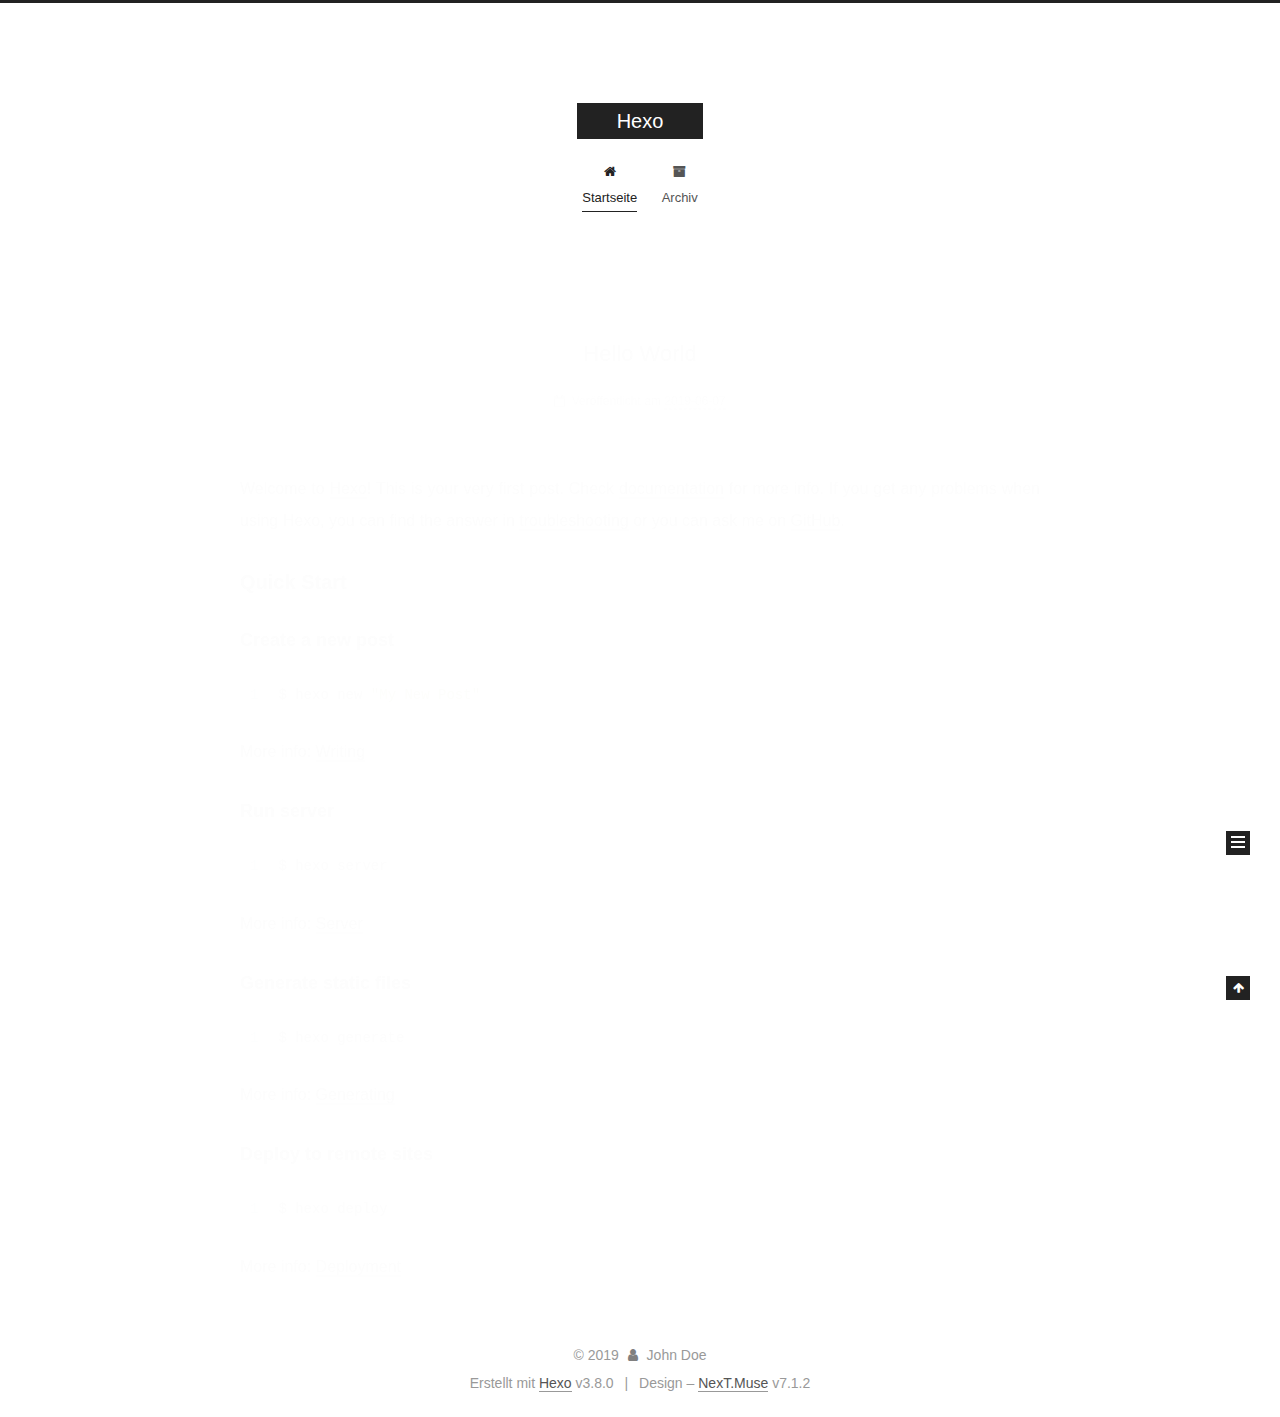
<file: index.html>
<!DOCTYPE html>












  


<html class="theme-next muse use-motion" lang>
<head><meta name="generator" content="Hexo 3.8.0">
  <meta charset="UTF-8">
<meta http-equiv="X-UA-Compatible" content="IE=edge">
<meta name="viewport" content="width=device-width, initial-scale=1, maximum-scale=2">
<meta name="theme-color" content="#222">
























<link rel="stylesheet" href="/lib/font-awesome/css/font-awesome.min.css?v=4.6.2">

<link rel="stylesheet" href="/css/main.css?v=7.1.2">


  <link rel="apple-touch-icon" sizes="180x180" href="/images/apple-touch-icon-next.png?v=7.1.2">


  <link rel="icon" type="image/png" sizes="32x32" href="/images/favicon-32x32-next.png?v=7.1.2">


  <link rel="icon" type="image/png" sizes="16x16" href="/images/favicon-16x16-next.png?v=7.1.2">


  <link rel="mask-icon" href="/images/logo.svg?v=7.1.2" color="#222">







<script id="hexo.configurations">
  var NexT = window.NexT || {};
  var CONFIG = {
    root: '/',
    scheme: 'Muse',
    version: '7.1.2',
    sidebar: {"position":"left","display":"post","offset":12,"onmobile":false,"dimmer":false},
    back2top: true,
    back2top_sidebar: false,
    fancybox: false,
    fastclick: false,
    lazyload: false,
    tabs: true,
    motion: {"enable":true,"async":false,"transition":{"post_block":"fadeIn","post_header":"slideDownIn","post_body":"slideDownIn","coll_header":"slideLeftIn","sidebar":"slideUpIn"}},
    algolia: {
      applicationID: '',
      apiKey: '',
      indexName: '',
      hits: {"per_page":10},
      labels: {"input_placeholder":"Search for Posts","hits_empty":"We didn't find any results for the search: ${query}","hits_stats":"${hits} results found in ${time} ms"}
    }
  };
</script>


  




  <meta property="og:type" content="website">
<meta property="og:title" content="Hexo">
<meta property="og:url" content="http://yoursite.com/index.html">
<meta property="og:site_name" content="Hexo">
<meta property="og:locale" content="default">
<meta name="twitter:card" content="summary">
<meta name="twitter:title" content="Hexo">





  
  
  <link rel="canonical" href="http://yoursite.com/">



<script id="page.configurations">
  CONFIG.page = {
    sidebar: "",
  };
</script>

  <title>Hexo</title>
  












  <noscript>
  <style>
  .use-motion .motion-element,
  .use-motion .brand,
  .use-motion .menu-item,
  .sidebar-inner,
  .use-motion .post-block,
  .use-motion .pagination,
  .use-motion .comments,
  .use-motion .post-header,
  .use-motion .post-body,
  .use-motion .collection-title { opacity: initial; }

  .use-motion .logo,
  .use-motion .site-title,
  .use-motion .site-subtitle {
    opacity: initial;
    top: initial;
  }

  .use-motion .logo-line-before i { left: initial; }
  .use-motion .logo-line-after i { right: initial; }
  </style>
</noscript>

</head>

<body itemscope itemtype="http://schema.org/WebPage" lang="default">

  
  
    
  

  <div class="container sidebar-position-left 
  page-home">
    <div class="headband"></div>

    <header id="header" class="header" itemscope itemtype="http://schema.org/WPHeader">
      <div class="header-inner"><div class="site-brand-wrapper">
  <div class="site-meta">
    

    <div class="custom-logo-site-title">
      <a href="/" class="brand" rel="start">
        <span class="logo-line-before"><i></i></span>
        <span class="site-title">Hexo</span>
        <span class="logo-line-after"><i></i></span>
      </a>
    </div>
    
    
  </div>

  <div class="site-nav-toggle">
    <button aria-label="Navigationsleiste an/ausschalten">
      <span class="btn-bar"></span>
      <span class="btn-bar"></span>
      <span class="btn-bar"></span>
    </button>
  </div>
</div>



<nav class="site-nav">
  
    <ul id="menu" class="menu">
      
        
        
        
          
          <li class="menu-item menu-item-home menu-item-active">

    
    
    
      
    

    

    <a href="/" rel="section"><i class="menu-item-icon fa fa-fw fa-home"></i> <br>Startseite</a>

  </li>
        
        
        
          
          <li class="menu-item menu-item-archives">

    
    
    
      
    

    

    <a href="/archives/" rel="section"><i class="menu-item-icon fa fa-fw fa-archive"></i> <br>Archiv</a>

  </li>

      
      
    </ul>
  

  
    

  

  
</nav>



  



</div>
    </header>

    


    <main id="main" class="main">
      <div class="main-inner">
        <div class="content-wrap">
          
          <div id="content" class="content">
            
  <section id="posts" class="posts-expand">
    
      

  

  
  
  

  

  <article class="post post-type-normal" itemscope itemtype="http://schema.org/Article">
  
  
  
  <div class="post-block">
    <link itemprop="mainEntityOfPage" href="http://yoursite.com/2019/06/07/hello-world/">

    <span hidden itemprop="author" itemscope itemtype="http://schema.org/Person">
      <meta itemprop="name" content="John Doe">
      <meta itemprop="description" content>
      <meta itemprop="image" content="/images/avatar.gif">
    </span>

    <span hidden itemprop="publisher" itemscope itemtype="http://schema.org/Organization">
      <meta itemprop="name" content="Hexo">
    </span>

    
      <header class="post-header">

        
        
          <h1 class="post-title" itemprop="name headline">
                
                
                <a href="/2019/06/07/hello-world/" class="post-title-link" itemprop="url">Hello World</a>
              
            
          </h1>
        

        <div class="post-meta">
          <span class="post-time">

            
            
            

            
              <span class="post-meta-item-icon">
                <i class="fa fa-calendar-o"></i>
              </span>
              
                <span class="post-meta-item-text">Veröffentlicht am</span>
              

              
                
              

              <time title="Erstellt: 2019-06-07 21:22:21" itemprop="dateCreated datePublished" datetime="2019-06-07T21:22:21+08:00">2019-06-07</time>
            

            
          </span>

          

          
            
            
          

          
          

          

          

          

        </div>
      </header>
    

    
    
    
    <div class="post-body" itemprop="articleBody">

      
      

      
        
          
            <p>Welcome to <a href="https://hexo.io/" target="_blank" rel="noopener">Hexo</a>! This is your very first post. Check <a href="https://hexo.io/docs/" target="_blank" rel="noopener">documentation</a> for more info. If you get any problems when using Hexo, you can find the answer in <a href="https://hexo.io/docs/troubleshooting.html" target="_blank" rel="noopener">troubleshooting</a> or you can ask me on <a href="https://github.com/hexojs/hexo/issues" target="_blank" rel="noopener">GitHub</a>.</p>
<h2 id="Quick-Start"><a href="#Quick-Start" class="headerlink" title="Quick Start"></a>Quick Start</h2><h3 id="Create-a-new-post"><a href="#Create-a-new-post" class="headerlink" title="Create a new post"></a>Create a new post</h3><figure class="highlight bash"><table><tr><td class="gutter"><pre><span class="line">1</span><br></pre></td><td class="code"><pre><span class="line">$ hexo new <span class="string">"My New Post"</span></span><br></pre></td></tr></table></figure>

<p>More info: <a href="https://hexo.io/docs/writing.html" target="_blank" rel="noopener">Writing</a></p>
<h3 id="Run-server"><a href="#Run-server" class="headerlink" title="Run server"></a>Run server</h3><figure class="highlight bash"><table><tr><td class="gutter"><pre><span class="line">1</span><br></pre></td><td class="code"><pre><span class="line">$ hexo server</span><br></pre></td></tr></table></figure>

<p>More info: <a href="https://hexo.io/docs/server.html" target="_blank" rel="noopener">Server</a></p>
<h3 id="Generate-static-files"><a href="#Generate-static-files" class="headerlink" title="Generate static files"></a>Generate static files</h3><figure class="highlight bash"><table><tr><td class="gutter"><pre><span class="line">1</span><br></pre></td><td class="code"><pre><span class="line">$ hexo generate</span><br></pre></td></tr></table></figure>

<p>More info: <a href="https://hexo.io/docs/generating.html" target="_blank" rel="noopener">Generating</a></p>
<h3 id="Deploy-to-remote-sites"><a href="#Deploy-to-remote-sites" class="headerlink" title="Deploy to remote sites"></a>Deploy to remote sites</h3><figure class="highlight bash"><table><tr><td class="gutter"><pre><span class="line">1</span><br></pre></td><td class="code"><pre><span class="line">$ hexo deploy</span><br></pre></td></tr></table></figure>

<p>More info: <a href="https://hexo.io/docs/deployment.html" target="_blank" rel="noopener">Deployment</a></p>

          
        
      
    </div>

    

    
    
    

    

    
      
    
    

    

    <footer class="post-footer">
      

      

      

      
      
        <div class="post-eof"></div>
      
    </footer>
  </div>
  
  
  
  </article>


    
  </section>

  


          </div>
          

        </div>
        
          
  
  <div class="sidebar-toggle">
    <div class="sidebar-toggle-line-wrap">
      <span class="sidebar-toggle-line sidebar-toggle-line-first"></span>
      <span class="sidebar-toggle-line sidebar-toggle-line-middle"></span>
      <span class="sidebar-toggle-line sidebar-toggle-line-last"></span>
    </div>
  </div>

  <aside id="sidebar" class="sidebar">
    <div class="sidebar-inner">

      

      

      <div class="site-overview-wrap sidebar-panel sidebar-panel-active">
        <div class="site-overview">
          <div class="site-author motion-element" itemprop="author" itemscope itemtype="http://schema.org/Person">
            
              <p class="site-author-name" itemprop="name">John Doe</p>
              <div class="site-description motion-element" itemprop="description"></div>
          </div>

          
            <nav class="site-state motion-element">
              
                <div class="site-state-item site-state-posts">
                
                  <a href="/archives/">
                
                    <span class="site-state-item-count">1</span>
                    <span class="site-state-item-name">Artikel</span>
                  </a>
                </div>
              

              

              
            </nav>
          

          

          

          

          

          
          

          
            
          
          

        </div>
      </div>

      

      

    </div>
  </aside>
  


        
      </div>
    </main>

    <footer id="footer" class="footer">
      <div class="footer-inner">
        <div class="copyright">&copy; <span itemprop="copyrightYear">2019</span>
  <span class="with-love" id="animate">
    <i class="fa fa-user"></i>
  </span>
  <span class="author" itemprop="copyrightHolder">John Doe</span>

  

  
</div>


  <div class="powered-by">Erstellt mit  <a href="https://hexo.io" class="theme-link" rel="noopener" target="_blank">Hexo</a> v3.8.0</div>



  <span class="post-meta-divider">|</span>



  <div class="theme-info">Design – <a href="https://theme-next.org" class="theme-link" rel="noopener" target="_blank">NexT.Muse</a> v7.1.2</div>




        








        
      </div>
    </footer>

    
      <div class="back-to-top">
        <i class="fa fa-arrow-up"></i>
        
      </div>
    

    

    

    
  </div>

  

<script>
  if (Object.prototype.toString.call(window.Promise) !== '[object Function]') {
    window.Promise = null;
  }
</script>


























  
  <script src="/lib/jquery/index.js?v=2.1.3"></script>

  
  <script src="/lib/velocity/velocity.min.js?v=1.2.1"></script>

  
  <script src="/lib/velocity/velocity.ui.min.js?v=1.2.1"></script>


  


  <script src="/js/utils.js?v=7.1.2"></script>

  <script src="/js/motion.js?v=7.1.2"></script>



  
  


  <script src="/js/schemes/muse.js?v=7.1.2"></script>



  

  


  <script src="/js/next-boot.js?v=7.1.2"></script>


  

  

  

  



  




  

  

  

  

  

  

  

  

  

  

  

  

  

  

</body>
</html>
</file>
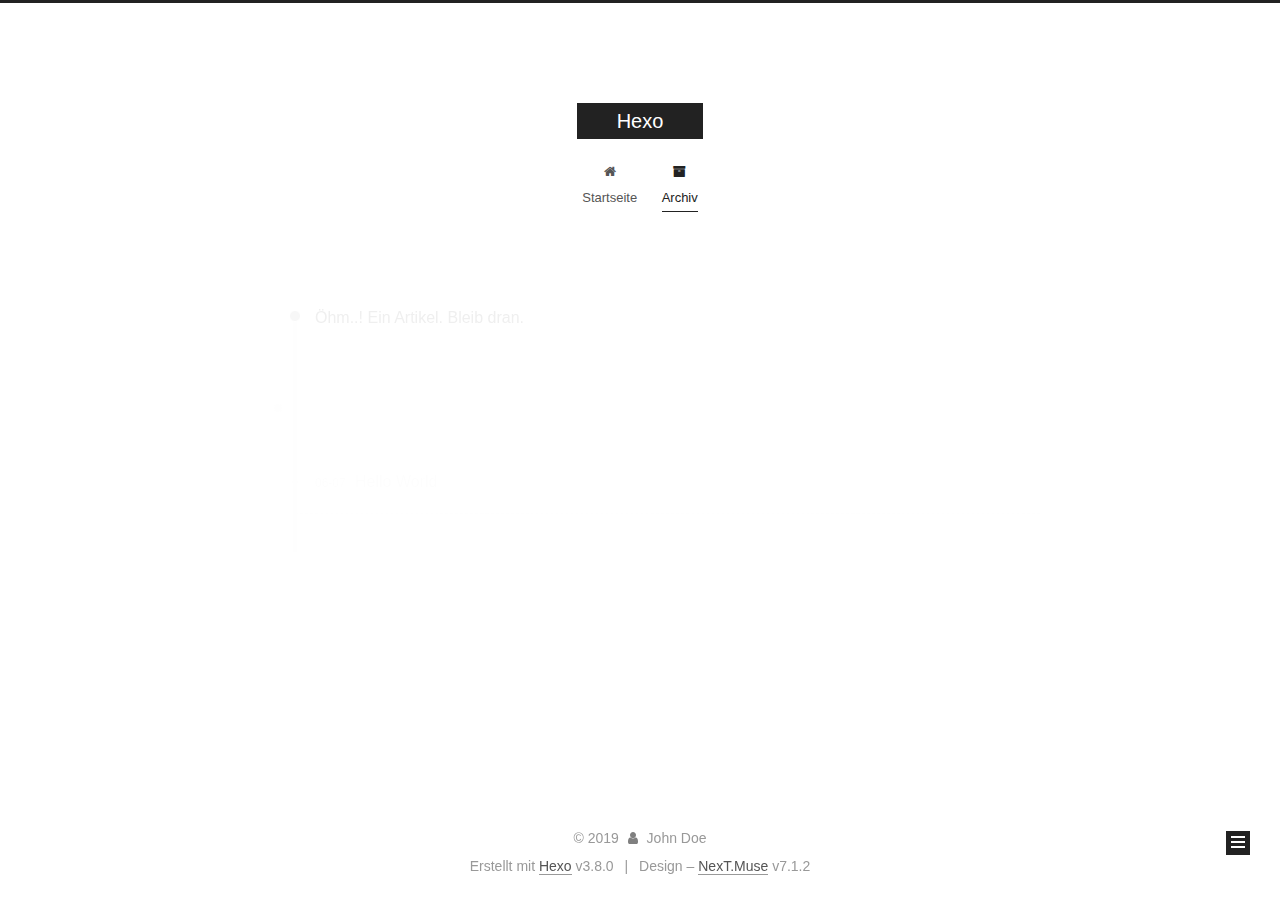
<file: archives/index.html>
<!DOCTYPE html>












  


<html class="theme-next muse use-motion" lang>
<head><meta name="generator" content="Hexo 3.8.0">
  <meta charset="UTF-8">
<meta http-equiv="X-UA-Compatible" content="IE=edge">
<meta name="viewport" content="width=device-width, initial-scale=1, maximum-scale=2">
<meta name="theme-color" content="#222">
























<link rel="stylesheet" href="/lib/font-awesome/css/font-awesome.min.css?v=4.6.2">

<link rel="stylesheet" href="/css/main.css?v=7.1.2">


  <link rel="apple-touch-icon" sizes="180x180" href="/images/apple-touch-icon-next.png?v=7.1.2">


  <link rel="icon" type="image/png" sizes="32x32" href="/images/favicon-32x32-next.png?v=7.1.2">


  <link rel="icon" type="image/png" sizes="16x16" href="/images/favicon-16x16-next.png?v=7.1.2">


  <link rel="mask-icon" href="/images/logo.svg?v=7.1.2" color="#222">







<script id="hexo.configurations">
  var NexT = window.NexT || {};
  var CONFIG = {
    root: '/',
    scheme: 'Muse',
    version: '7.1.2',
    sidebar: {"position":"left","display":"post","offset":12,"onmobile":false,"dimmer":false},
    back2top: true,
    back2top_sidebar: false,
    fancybox: false,
    fastclick: false,
    lazyload: false,
    tabs: true,
    motion: {"enable":true,"async":false,"transition":{"post_block":"fadeIn","post_header":"slideDownIn","post_body":"slideDownIn","coll_header":"slideLeftIn","sidebar":"slideUpIn"}},
    algolia: {
      applicationID: '',
      apiKey: '',
      indexName: '',
      hits: {"per_page":10},
      labels: {"input_placeholder":"Search for Posts","hits_empty":"We didn't find any results for the search: ${query}","hits_stats":"${hits} results found in ${time} ms"}
    }
  };
</script>


  




  <meta property="og:type" content="website">
<meta property="og:title" content="Hexo">
<meta property="og:url" content="http://yoursite.com/archives/index.html">
<meta property="og:site_name" content="Hexo">
<meta property="og:locale" content="default">
<meta name="twitter:card" content="summary">
<meta name="twitter:title" content="Hexo">





  
  
  <link rel="canonical" href="http://yoursite.com/archives/">



<script id="page.configurations">
  CONFIG.page = {
    sidebar: "",
  };
</script>

  <title>Archiv | Hexo</title>
  












  <noscript>
  <style>
  .use-motion .motion-element,
  .use-motion .brand,
  .use-motion .menu-item,
  .sidebar-inner,
  .use-motion .post-block,
  .use-motion .pagination,
  .use-motion .comments,
  .use-motion .post-header,
  .use-motion .post-body,
  .use-motion .collection-title { opacity: initial; }

  .use-motion .logo,
  .use-motion .site-title,
  .use-motion .site-subtitle {
    opacity: initial;
    top: initial;
  }

  .use-motion .logo-line-before i { left: initial; }
  .use-motion .logo-line-after i { right: initial; }
  </style>
</noscript>

</head>

<body itemscope itemtype="http://schema.org/WebPage" lang="default">

  
  
    
  

  <div class="container sidebar-position-left page-archive">
    <div class="headband"></div>

    <header id="header" class="header" itemscope itemtype="http://schema.org/WPHeader">
      <div class="header-inner"><div class="site-brand-wrapper">
  <div class="site-meta">
    

    <div class="custom-logo-site-title">
      <a href="/" class="brand" rel="start">
        <span class="logo-line-before"><i></i></span>
        <span class="site-title">Hexo</span>
        <span class="logo-line-after"><i></i></span>
      </a>
    </div>
    
    
  </div>

  <div class="site-nav-toggle">
    <button aria-label="Navigationsleiste an/ausschalten">
      <span class="btn-bar"></span>
      <span class="btn-bar"></span>
      <span class="btn-bar"></span>
    </button>
  </div>
</div>



<nav class="site-nav">
  
    <ul id="menu" class="menu">
      
        
        
        
          
          <li class="menu-item menu-item-home">

    
    
    
      
    

    

    <a href="/" rel="section"><i class="menu-item-icon fa fa-fw fa-home"></i> <br>Startseite</a>

  </li>
        
        
        
          
          <li class="menu-item menu-item-archives menu-item-active">

    
    
    
      
    

    

    <a href="/archives/" rel="section"><i class="menu-item-icon fa fa-fw fa-archive"></i> <br>Archiv</a>

  </li>

      
      
    </ul>
  

  
    

    
    
      
      
    
      
      
    
    

  


  

  
</nav>



  



</div>
    </header>

    


    <main id="main" class="main">
      <div class="main-inner">
        <div class="content-wrap">
          
          <div id="content" class="content">
            

  
  
  
  <div class="post-block archive">
    <div id="posts" class="posts-collapse">
      <span class="archive-move-on"></span>

      
      <span class="archive-page-counter">
        
        
        
          
        
        Öhm..! Ein Artikel. Bleib dran.
      </span>
      

      

        
        
        

        
          
          <div class="collection-title">
            <h1 class="archive-year" id="archive-year-2019">2019</h1>
          </div>
        
        

        

  <article class="post post-type-normal" itemscope itemtype="http://schema.org/Article">
    <header class="post-header">

      <h2 class="post-title">
        
          <a class="post-title-link" href="/2019/06/07/hello-world/" itemprop="url">
            
              <span itemprop="name">Hello World</span>
            
          </a>
        
      </h2>

      <div class="post-meta">
        <time class="post-time" itemprop="dateCreated" datetime="2019-06-07T21:22:21+08:00" content="2019-06-07">
          06-07
        </time>
      </div>

    </header>
  </article>



      

    </div>
  </div>
  
  
  

  



          </div>
          

        </div>
        
          
  
  <div class="sidebar-toggle">
    <div class="sidebar-toggle-line-wrap">
      <span class="sidebar-toggle-line sidebar-toggle-line-first"></span>
      <span class="sidebar-toggle-line sidebar-toggle-line-middle"></span>
      <span class="sidebar-toggle-line sidebar-toggle-line-last"></span>
    </div>
  </div>

  <aside id="sidebar" class="sidebar">
    <div class="sidebar-inner">

      

      

      <div class="site-overview-wrap sidebar-panel sidebar-panel-active">
        <div class="site-overview">
          <div class="site-author motion-element" itemprop="author" itemscope itemtype="http://schema.org/Person">
            
              <p class="site-author-name" itemprop="name">John Doe</p>
              <div class="site-description motion-element" itemprop="description"></div>
          </div>

          
            <nav class="site-state motion-element">
              
                <div class="site-state-item site-state-posts">
                
                  <a href="/archives/">
                
                    <span class="site-state-item-count">1</span>
                    <span class="site-state-item-name">Artikel</span>
                  </a>
                </div>
              

              

              
            </nav>
          

          

          

          

          

          
          

          
            
          
          

        </div>
      </div>

      

      

    </div>
  </aside>
  


        
      </div>
    </main>

    <footer id="footer" class="footer">
      <div class="footer-inner">
        <div class="copyright">&copy; <span itemprop="copyrightYear">2019</span>
  <span class="with-love" id="animate">
    <i class="fa fa-user"></i>
  </span>
  <span class="author" itemprop="copyrightHolder">John Doe</span>

  

  
</div>


  <div class="powered-by">Erstellt mit  <a href="https://hexo.io" class="theme-link" rel="noopener" target="_blank">Hexo</a> v3.8.0</div>



  <span class="post-meta-divider">|</span>



  <div class="theme-info">Design – <a href="https://theme-next.org" class="theme-link" rel="noopener" target="_blank">NexT.Muse</a> v7.1.2</div>




        








        
      </div>
    </footer>

    
      <div class="back-to-top">
        <i class="fa fa-arrow-up"></i>
        
      </div>
    

    

    

    
  </div>

  

<script>
  if (Object.prototype.toString.call(window.Promise) !== '[object Function]') {
    window.Promise = null;
  }
</script>


























  
  <script src="/lib/jquery/index.js?v=2.1.3"></script>

  
  <script src="/lib/velocity/velocity.min.js?v=1.2.1"></script>

  
  <script src="/lib/velocity/velocity.ui.min.js?v=1.2.1"></script>


  


  <script src="/js/utils.js?v=7.1.2"></script>

  <script src="/js/motion.js?v=7.1.2"></script>



  
  


  <script src="/js/schemes/muse.js?v=7.1.2"></script>



  

  


  <script src="/js/next-boot.js?v=7.1.2"></script>


  

  

  

  



  




  

  

  

  

  

  

  

  

  

  

  

  

  

  

</body>
</html>
</file>
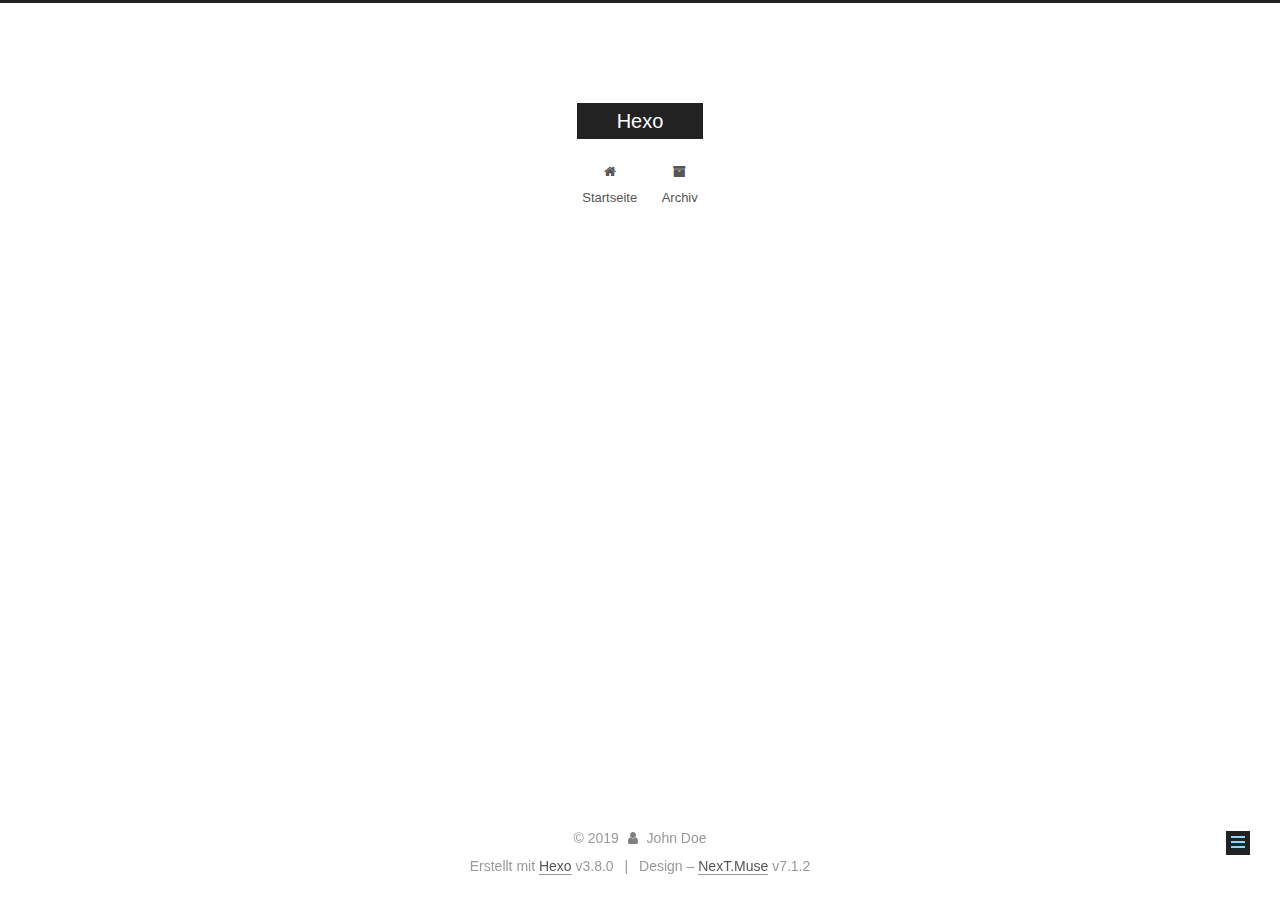
<file: elasticsearch/index.html>
<!DOCTYPE html>












  


<html class="theme-next muse use-motion" lang>
<head><meta name="generator" content="Hexo 3.8.0">
  <meta charset="UTF-8">
<meta http-equiv="X-UA-Compatible" content="IE=edge">
<meta name="viewport" content="width=device-width, initial-scale=1, maximum-scale=2">
<meta name="theme-color" content="#222">
























<link rel="stylesheet" href="/lib/font-awesome/css/font-awesome.min.css?v=4.6.2">

<link rel="stylesheet" href="/css/main.css?v=7.1.2">


  <link rel="apple-touch-icon" sizes="180x180" href="/images/apple-touch-icon-next.png?v=7.1.2">


  <link rel="icon" type="image/png" sizes="32x32" href="/images/favicon-32x32-next.png?v=7.1.2">


  <link rel="icon" type="image/png" sizes="16x16" href="/images/favicon-16x16-next.png?v=7.1.2">


  <link rel="mask-icon" href="/images/logo.svg?v=7.1.2" color="#222">







<script id="hexo.configurations">
  var NexT = window.NexT || {};
  var CONFIG = {
    root: '/',
    scheme: 'Muse',
    version: '7.1.2',
    sidebar: {"position":"left","display":"post","offset":12,"onmobile":false,"dimmer":false},
    back2top: true,
    back2top_sidebar: false,
    fancybox: false,
    fastclick: false,
    lazyload: false,
    tabs: true,
    motion: {"enable":true,"async":false,"transition":{"post_block":"fadeIn","post_header":"slideDownIn","post_body":"slideDownIn","coll_header":"slideLeftIn","sidebar":"slideUpIn"}},
    algolia: {
      applicationID: '',
      apiKey: '',
      indexName: '',
      hits: {"per_page":10},
      labels: {"input_placeholder":"Search for Posts","hits_empty":"We didn't find any results for the search: ${query}","hits_stats":"${hits} results found in ${time} ms"}
    }
  };
</script>


  




  <meta property="og:type" content="website">
<meta property="og:title" content="elasticsearch">
<meta property="og:url" content="http://yoursite.com/elasticsearch/index.html">
<meta property="og:site_name" content="Hexo">
<meta property="og:locale" content="default">
<meta property="og:updated_time" content="2019-06-07T16:02:12.867Z">
<meta name="twitter:card" content="summary">
<meta name="twitter:title" content="elasticsearch">





  
  
  <link rel="canonical" href="http://yoursite.com/elasticsearch/">



<script id="page.configurations">
  CONFIG.page = {
    sidebar: "",
  };
</script>

  <title>elasticsearch | Hexo</title>
  












  <noscript>
  <style>
  .use-motion .motion-element,
  .use-motion .brand,
  .use-motion .menu-item,
  .sidebar-inner,
  .use-motion .post-block,
  .use-motion .pagination,
  .use-motion .comments,
  .use-motion .post-header,
  .use-motion .post-body,
  .use-motion .collection-title { opacity: initial; }

  .use-motion .logo,
  .use-motion .site-title,
  .use-motion .site-subtitle {
    opacity: initial;
    top: initial;
  }

  .use-motion .logo-line-before i { left: initial; }
  .use-motion .logo-line-after i { right: initial; }
  </style>
</noscript>

</head>

<body itemscope itemtype="http://schema.org/WebPage" lang="default">

  
  
    
  

  <div class="container sidebar-position-left page-post-detail">
    <div class="headband"></div>

    <header id="header" class="header" itemscope itemtype="http://schema.org/WPHeader">
      <div class="header-inner"><div class="site-brand-wrapper">
  <div class="site-meta">
    

    <div class="custom-logo-site-title">
      <a href="/" class="brand" rel="start">
        <span class="logo-line-before"><i></i></span>
        <span class="site-title">Hexo</span>
        <span class="logo-line-after"><i></i></span>
      </a>
    </div>
    
    
  </div>

  <div class="site-nav-toggle">
    <button aria-label="Navigationsleiste an/ausschalten">
      <span class="btn-bar"></span>
      <span class="btn-bar"></span>
      <span class="btn-bar"></span>
    </button>
  </div>
</div>



<nav class="site-nav">
  
    <ul id="menu" class="menu">
      
        
        
        
          
          <li class="menu-item menu-item-home">

    
    
    
      
    

    

    <a href="/" rel="section"><i class="menu-item-icon fa fa-fw fa-home"></i> <br>Startseite</a>

  </li>
        
        
        
          
          <li class="menu-item menu-item-archives">

    
    
    
      
    

    

    <a href="/archives/" rel="section"><i class="menu-item-icon fa fa-fw fa-archive"></i> <br>Archiv</a>

  </li>

      
      
    </ul>
  

  
    

    
    
      
      
    
      
      
    
    

  


  

  
</nav>



  



</div>
    </header>

    


    <main id="main" class="main">
      <div class="main-inner">
        <div class="content-wrap">
          
          <div id="content" class="content">
            

  <div id="posts" class="posts-expand">
    
    
    
    <div class="post-block page">
      <header class="post-header">

<h1 class="post-title" itemprop="name headline">elasticsearch

</h1>

<div class="post-meta">
  
  



</div>

</header>

      
      
      
      <div class="post-body">
        
        
          
        
      </div>
      
      
      
    </div>
    



    
    
    
  </div>


          </div>
          

  



        </div>
        
          
  
  <div class="sidebar-toggle">
    <div class="sidebar-toggle-line-wrap">
      <span class="sidebar-toggle-line sidebar-toggle-line-first"></span>
      <span class="sidebar-toggle-line sidebar-toggle-line-middle"></span>
      <span class="sidebar-toggle-line sidebar-toggle-line-last"></span>
    </div>
  </div>

  <aside id="sidebar" class="sidebar">
    <div class="sidebar-inner">

      

      

      <div class="site-overview-wrap sidebar-panel sidebar-panel-active">
        <div class="site-overview">
          <div class="site-author motion-element" itemprop="author" itemscope itemtype="http://schema.org/Person">
            
              <p class="site-author-name" itemprop="name">John Doe</p>
              <div class="site-description motion-element" itemprop="description"></div>
          </div>

          
            <nav class="site-state motion-element">
              
                <div class="site-state-item site-state-posts">
                
                  <a href="/archives/">
                
                    <span class="site-state-item-count">2</span>
                    <span class="site-state-item-name">Artikel</span>
                  </a>
                </div>
              

              

              
            </nav>
          

          

          

          

          

          
          

          
            
          
          

        </div>
      </div>

      

      

    </div>
  </aside>
  


        
      </div>
    </main>

    <footer id="footer" class="footer">
      <div class="footer-inner">
        <div class="copyright">&copy; <span itemprop="copyrightYear">2019</span>
  <span class="with-love" id="animate">
    <i class="fa fa-user"></i>
  </span>
  <span class="author" itemprop="copyrightHolder">John Doe</span>

  

  
</div>


  <div class="powered-by">Erstellt mit  <a href="https://hexo.io" class="theme-link" rel="noopener" target="_blank">Hexo</a> v3.8.0</div>



  <span class="post-meta-divider">|</span>



  <div class="theme-info">Design – <a href="https://theme-next.org" class="theme-link" rel="noopener" target="_blank">NexT.Muse</a> v7.1.2</div>




        








        
      </div>
    </footer>

    
      <div class="back-to-top">
        <i class="fa fa-arrow-up"></i>
        
      </div>
    

    

    

    
  </div>

  

<script>
  if (Object.prototype.toString.call(window.Promise) !== '[object Function]') {
    window.Promise = null;
  }
</script>


























  
  <script src="/lib/jquery/index.js?v=2.1.3"></script>

  
  <script src="/lib/velocity/velocity.min.js?v=1.2.1"></script>

  
  <script src="/lib/velocity/velocity.ui.min.js?v=1.2.1"></script>


  


  <script src="/js/utils.js?v=7.1.2"></script>

  <script src="/js/motion.js?v=7.1.2"></script>



  
  


  <script src="/js/schemes/muse.js?v=7.1.2"></script>



  
  <script src="/js/scrollspy.js?v=7.1.2"></script>
<script src="/js/post-details.js?v=7.1.2"></script>



  


  <script src="/js/next-boot.js?v=7.1.2"></script>


  

  

  

  


  


  




  

  

  

  

  

  

  

  

  

  

  

  

  

  

</body>
</html>
</file>
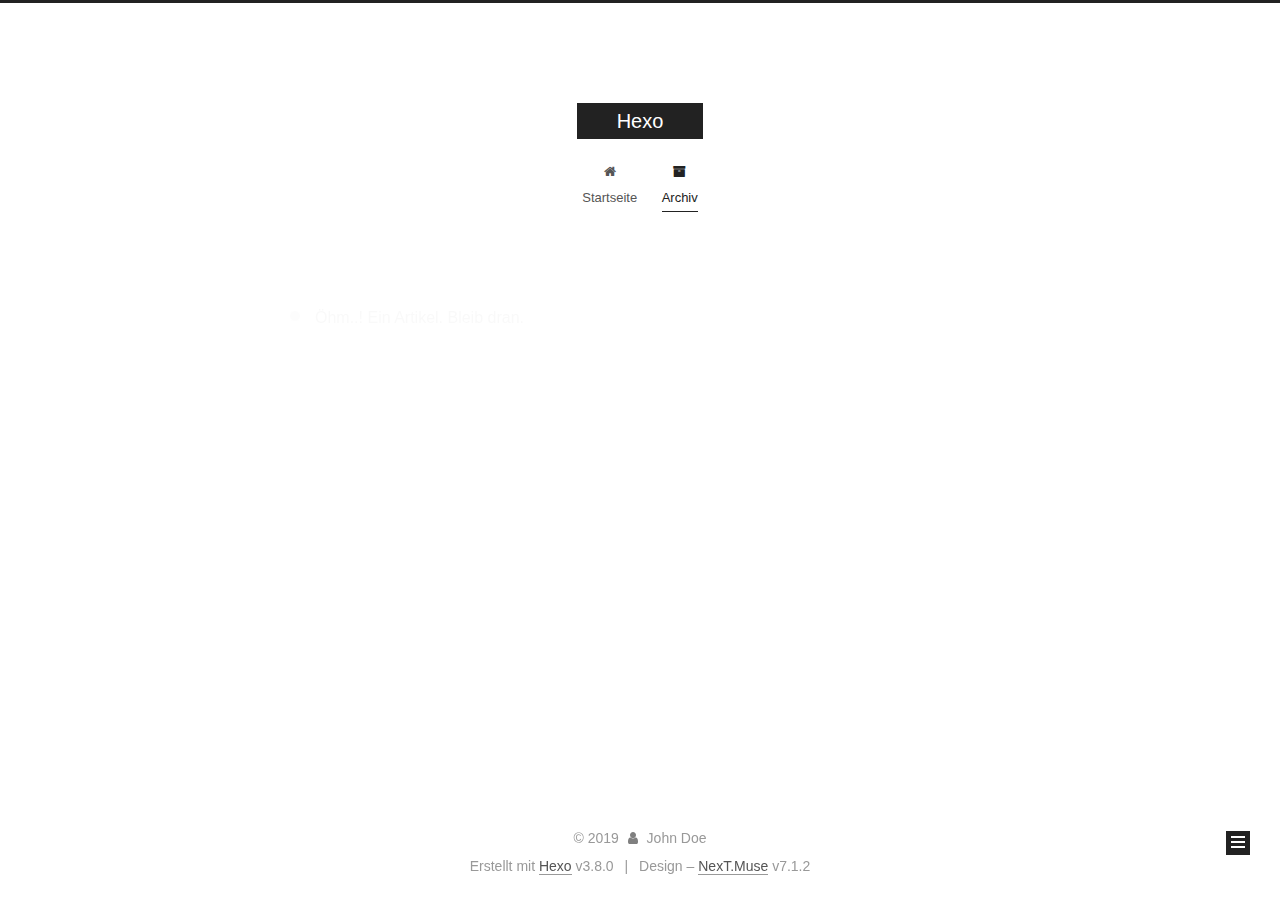
<file: archives/2019/index.html>
<!DOCTYPE html>












  


<html class="theme-next muse use-motion" lang>
<head><meta name="generator" content="Hexo 3.8.0">
  <meta charset="UTF-8">
<meta http-equiv="X-UA-Compatible" content="IE=edge">
<meta name="viewport" content="width=device-width, initial-scale=1, maximum-scale=2">
<meta name="theme-color" content="#222">
























<link rel="stylesheet" href="/lib/font-awesome/css/font-awesome.min.css?v=4.6.2">

<link rel="stylesheet" href="/css/main.css?v=7.1.2">


  <link rel="apple-touch-icon" sizes="180x180" href="/images/apple-touch-icon-next.png?v=7.1.2">


  <link rel="icon" type="image/png" sizes="32x32" href="/images/favicon-32x32-next.png?v=7.1.2">


  <link rel="icon" type="image/png" sizes="16x16" href="/images/favicon-16x16-next.png?v=7.1.2">


  <link rel="mask-icon" href="/images/logo.svg?v=7.1.2" color="#222">







<script id="hexo.configurations">
  var NexT = window.NexT || {};
  var CONFIG = {
    root: '/',
    scheme: 'Muse',
    version: '7.1.2',
    sidebar: {"position":"left","display":"post","offset":12,"onmobile":false,"dimmer":false},
    back2top: true,
    back2top_sidebar: false,
    fancybox: false,
    fastclick: false,
    lazyload: false,
    tabs: true,
    motion: {"enable":true,"async":false,"transition":{"post_block":"fadeIn","post_header":"slideDownIn","post_body":"slideDownIn","coll_header":"slideLeftIn","sidebar":"slideUpIn"}},
    algolia: {
      applicationID: '',
      apiKey: '',
      indexName: '',
      hits: {"per_page":10},
      labels: {"input_placeholder":"Search for Posts","hits_empty":"We didn't find any results for the search: ${query}","hits_stats":"${hits} results found in ${time} ms"}
    }
  };
</script>


  




  <meta property="og:type" content="website">
<meta property="og:title" content="Hexo">
<meta property="og:url" content="http://yoursite.com/archives/2019/index.html">
<meta property="og:site_name" content="Hexo">
<meta property="og:locale" content="default">
<meta name="twitter:card" content="summary">
<meta name="twitter:title" content="Hexo">





  
  
  <link rel="canonical" href="http://yoursite.com/archives/2019/">



<script id="page.configurations">
  CONFIG.page = {
    sidebar: "",
  };
</script>

  <title>Archiv | Hexo</title>
  












  <noscript>
  <style>
  .use-motion .motion-element,
  .use-motion .brand,
  .use-motion .menu-item,
  .sidebar-inner,
  .use-motion .post-block,
  .use-motion .pagination,
  .use-motion .comments,
  .use-motion .post-header,
  .use-motion .post-body,
  .use-motion .collection-title { opacity: initial; }

  .use-motion .logo,
  .use-motion .site-title,
  .use-motion .site-subtitle {
    opacity: initial;
    top: initial;
  }

  .use-motion .logo-line-before i { left: initial; }
  .use-motion .logo-line-after i { right: initial; }
  </style>
</noscript>

</head>

<body itemscope itemtype="http://schema.org/WebPage" lang="default">

  
  
    
  

  <div class="container sidebar-position-left page-archive">
    <div class="headband"></div>

    <header id="header" class="header" itemscope itemtype="http://schema.org/WPHeader">
      <div class="header-inner"><div class="site-brand-wrapper">
  <div class="site-meta">
    

    <div class="custom-logo-site-title">
      <a href="/" class="brand" rel="start">
        <span class="logo-line-before"><i></i></span>
        <span class="site-title">Hexo</span>
        <span class="logo-line-after"><i></i></span>
      </a>
    </div>
    
    
  </div>

  <div class="site-nav-toggle">
    <button aria-label="Navigationsleiste an/ausschalten">
      <span class="btn-bar"></span>
      <span class="btn-bar"></span>
      <span class="btn-bar"></span>
    </button>
  </div>
</div>



<nav class="site-nav">
  
    <ul id="menu" class="menu">
      
        
        
        
          
          <li class="menu-item menu-item-home">

    
    
    
      
    

    

    <a href="/" rel="section"><i class="menu-item-icon fa fa-fw fa-home"></i> <br>Startseite</a>

  </li>
        
        
        
          
          <li class="menu-item menu-item-archives menu-item-active">

    
    
    
      
    

    

    <a href="/archives/" rel="section"><i class="menu-item-icon fa fa-fw fa-archive"></i> <br>Archiv</a>

  </li>

      
      
    </ul>
  

  
    

    
    
      
      
    
      
      
    
    

  


  

  
</nav>



  



</div>
    </header>

    


    <main id="main" class="main">
      <div class="main-inner">
        <div class="content-wrap">
          
          <div id="content" class="content">
            

  
  
  
  <div class="post-block archive">
    <div id="posts" class="posts-collapse">
      <span class="archive-move-on"></span>

      
      <span class="archive-page-counter">
        
        
        
          
        
        Öhm..! Ein Artikel. Bleib dran.
      </span>
      

      

        
        
        

        
          
          <div class="collection-title">
            <h1 class="archive-year" id="archive-year-2019">2019</h1>
          </div>
        
        

        

  <article class="post post-type-normal" itemscope itemtype="http://schema.org/Article">
    <header class="post-header">

      <h2 class="post-title">
        
          <a class="post-title-link" href="/2019/06/07/hello-world/" itemprop="url">
            
              <span itemprop="name">Hello World</span>
            
          </a>
        
      </h2>

      <div class="post-meta">
        <time class="post-time" itemprop="dateCreated" datetime="2019-06-07T21:22:21+08:00" content="2019-06-07">
          06-07
        </time>
      </div>

    </header>
  </article>



      

    </div>
  </div>
  
  
  

  



          </div>
          

        </div>
        
          
  
  <div class="sidebar-toggle">
    <div class="sidebar-toggle-line-wrap">
      <span class="sidebar-toggle-line sidebar-toggle-line-first"></span>
      <span class="sidebar-toggle-line sidebar-toggle-line-middle"></span>
      <span class="sidebar-toggle-line sidebar-toggle-line-last"></span>
    </div>
  </div>

  <aside id="sidebar" class="sidebar">
    <div class="sidebar-inner">

      

      

      <div class="site-overview-wrap sidebar-panel sidebar-panel-active">
        <div class="site-overview">
          <div class="site-author motion-element" itemprop="author" itemscope itemtype="http://schema.org/Person">
            
              <p class="site-author-name" itemprop="name">John Doe</p>
              <div class="site-description motion-element" itemprop="description"></div>
          </div>

          
            <nav class="site-state motion-element">
              
                <div class="site-state-item site-state-posts">
                
                  <a href="/archives/">
                
                    <span class="site-state-item-count">1</span>
                    <span class="site-state-item-name">Artikel</span>
                  </a>
                </div>
              

              

              
            </nav>
          

          

          

          

          

          
          

          
            
          
          

        </div>
      </div>

      

      

    </div>
  </aside>
  


        
      </div>
    </main>

    <footer id="footer" class="footer">
      <div class="footer-inner">
        <div class="copyright">&copy; <span itemprop="copyrightYear">2019</span>
  <span class="with-love" id="animate">
    <i class="fa fa-user"></i>
  </span>
  <span class="author" itemprop="copyrightHolder">John Doe</span>

  

  
</div>


  <div class="powered-by">Erstellt mit  <a href="https://hexo.io" class="theme-link" rel="noopener" target="_blank">Hexo</a> v3.8.0</div>



  <span class="post-meta-divider">|</span>



  <div class="theme-info">Design – <a href="https://theme-next.org" class="theme-link" rel="noopener" target="_blank">NexT.Muse</a> v7.1.2</div>




        








        
      </div>
    </footer>

    
      <div class="back-to-top">
        <i class="fa fa-arrow-up"></i>
        
      </div>
    

    

    

    
  </div>

  

<script>
  if (Object.prototype.toString.call(window.Promise) !== '[object Function]') {
    window.Promise = null;
  }
</script>


























  
  <script src="/lib/jquery/index.js?v=2.1.3"></script>

  
  <script src="/lib/velocity/velocity.min.js?v=1.2.1"></script>

  
  <script src="/lib/velocity/velocity.ui.min.js?v=1.2.1"></script>


  


  <script src="/js/utils.js?v=7.1.2"></script>

  <script src="/js/motion.js?v=7.1.2"></script>



  
  


  <script src="/js/schemes/muse.js?v=7.1.2"></script>



  

  


  <script src="/js/next-boot.js?v=7.1.2"></script>


  

  

  

  



  




  

  

  

  

  

  

  

  

  

  

  

  

  

  

</body>
</html>
</file>
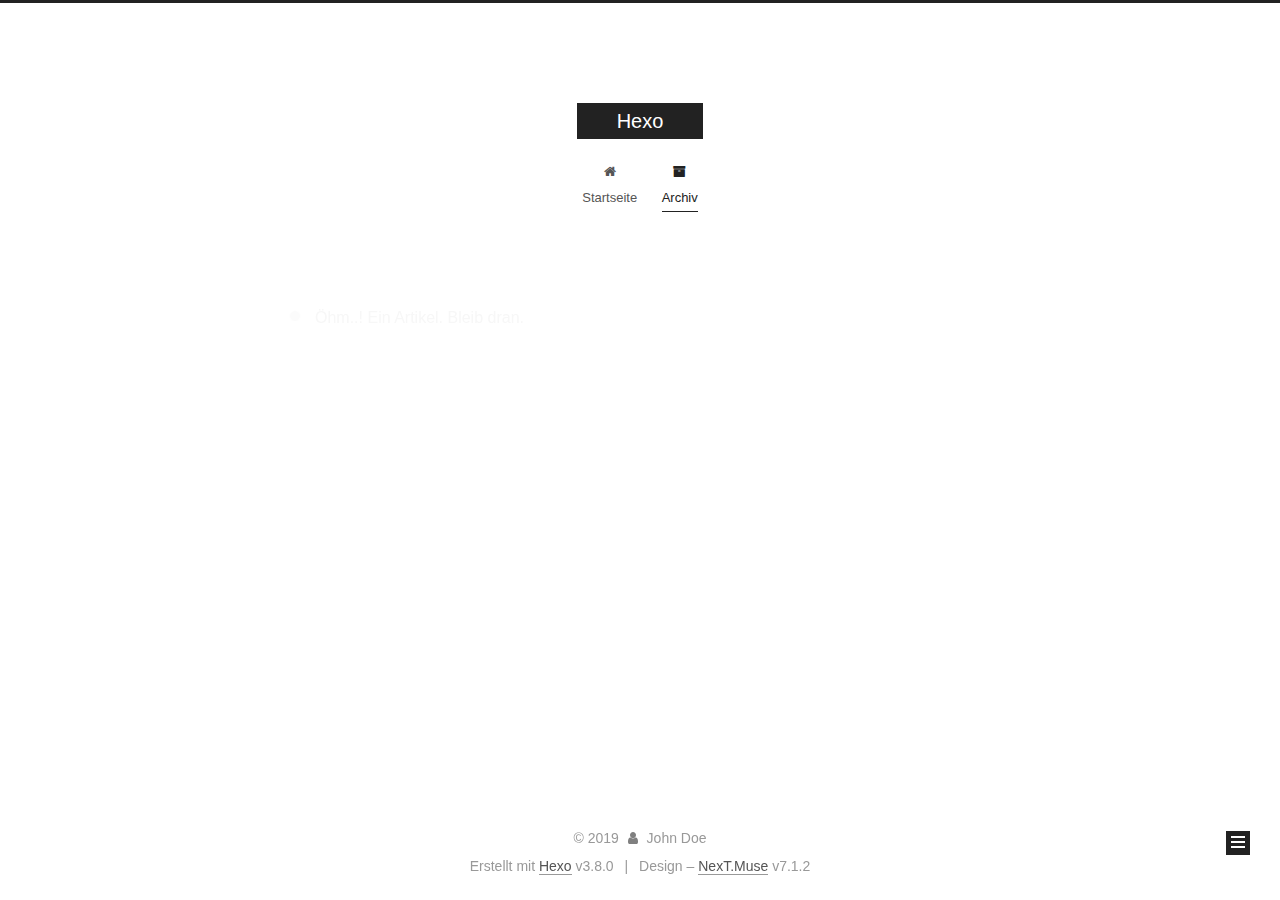
<file: archives/2019/06/index.html>
<!DOCTYPE html>












  


<html class="theme-next muse use-motion" lang>
<head><meta name="generator" content="Hexo 3.8.0">
  <meta charset="UTF-8">
<meta http-equiv="X-UA-Compatible" content="IE=edge">
<meta name="viewport" content="width=device-width, initial-scale=1, maximum-scale=2">
<meta name="theme-color" content="#222">
























<link rel="stylesheet" href="/lib/font-awesome/css/font-awesome.min.css?v=4.6.2">

<link rel="stylesheet" href="/css/main.css?v=7.1.2">


  <link rel="apple-touch-icon" sizes="180x180" href="/images/apple-touch-icon-next.png?v=7.1.2">


  <link rel="icon" type="image/png" sizes="32x32" href="/images/favicon-32x32-next.png?v=7.1.2">


  <link rel="icon" type="image/png" sizes="16x16" href="/images/favicon-16x16-next.png?v=7.1.2">


  <link rel="mask-icon" href="/images/logo.svg?v=7.1.2" color="#222">







<script id="hexo.configurations">
  var NexT = window.NexT || {};
  var CONFIG = {
    root: '/',
    scheme: 'Muse',
    version: '7.1.2',
    sidebar: {"position":"left","display":"post","offset":12,"onmobile":false,"dimmer":false},
    back2top: true,
    back2top_sidebar: false,
    fancybox: false,
    fastclick: false,
    lazyload: false,
    tabs: true,
    motion: {"enable":true,"async":false,"transition":{"post_block":"fadeIn","post_header":"slideDownIn","post_body":"slideDownIn","coll_header":"slideLeftIn","sidebar":"slideUpIn"}},
    algolia: {
      applicationID: '',
      apiKey: '',
      indexName: '',
      hits: {"per_page":10},
      labels: {"input_placeholder":"Search for Posts","hits_empty":"We didn't find any results for the search: ${query}","hits_stats":"${hits} results found in ${time} ms"}
    }
  };
</script>


  




  <meta property="og:type" content="website">
<meta property="og:title" content="Hexo">
<meta property="og:url" content="http://yoursite.com/archives/2019/06/index.html">
<meta property="og:site_name" content="Hexo">
<meta property="og:locale" content="default">
<meta name="twitter:card" content="summary">
<meta name="twitter:title" content="Hexo">





  
  
  <link rel="canonical" href="http://yoursite.com/archives/2019/06/">



<script id="page.configurations">
  CONFIG.page = {
    sidebar: "",
  };
</script>

  <title>Archiv | Hexo</title>
  












  <noscript>
  <style>
  .use-motion .motion-element,
  .use-motion .brand,
  .use-motion .menu-item,
  .sidebar-inner,
  .use-motion .post-block,
  .use-motion .pagination,
  .use-motion .comments,
  .use-motion .post-header,
  .use-motion .post-body,
  .use-motion .collection-title { opacity: initial; }

  .use-motion .logo,
  .use-motion .site-title,
  .use-motion .site-subtitle {
    opacity: initial;
    top: initial;
  }

  .use-motion .logo-line-before i { left: initial; }
  .use-motion .logo-line-after i { right: initial; }
  </style>
</noscript>

</head>

<body itemscope itemtype="http://schema.org/WebPage" lang="default">

  
  
    
  

  <div class="container sidebar-position-left page-archive">
    <div class="headband"></div>

    <header id="header" class="header" itemscope itemtype="http://schema.org/WPHeader">
      <div class="header-inner"><div class="site-brand-wrapper">
  <div class="site-meta">
    

    <div class="custom-logo-site-title">
      <a href="/" class="brand" rel="start">
        <span class="logo-line-before"><i></i></span>
        <span class="site-title">Hexo</span>
        <span class="logo-line-after"><i></i></span>
      </a>
    </div>
    
    
  </div>

  <div class="site-nav-toggle">
    <button aria-label="Navigationsleiste an/ausschalten">
      <span class="btn-bar"></span>
      <span class="btn-bar"></span>
      <span class="btn-bar"></span>
    </button>
  </div>
</div>



<nav class="site-nav">
  
    <ul id="menu" class="menu">
      
        
        
        
          
          <li class="menu-item menu-item-home">

    
    
    
      
    

    

    <a href="/" rel="section"><i class="menu-item-icon fa fa-fw fa-home"></i> <br>Startseite</a>

  </li>
        
        
        
          
          <li class="menu-item menu-item-archives menu-item-active">

    
    
    
      
    

    

    <a href="/archives/" rel="section"><i class="menu-item-icon fa fa-fw fa-archive"></i> <br>Archiv</a>

  </li>

      
      
    </ul>
  

  
    

    
    
      
      
    
      
      
    
    

  


  

  
</nav>



  



</div>
    </header>

    


    <main id="main" class="main">
      <div class="main-inner">
        <div class="content-wrap">
          
          <div id="content" class="content">
            

  
  
  
  <div class="post-block archive">
    <div id="posts" class="posts-collapse">
      <span class="archive-move-on"></span>

      
      <span class="archive-page-counter">
        
        
        
          
        
        Öhm..! Ein Artikel. Bleib dran.
      </span>
      

      

        
        
        

        
          
          <div class="collection-title">
            <h1 class="archive-year" id="archive-year-2019">2019</h1>
          </div>
        
        

        

  <article class="post post-type-normal" itemscope itemtype="http://schema.org/Article">
    <header class="post-header">

      <h2 class="post-title">
        
          <a class="post-title-link" href="/2019/06/07/hello-world/" itemprop="url">
            
              <span itemprop="name">Hello World</span>
            
          </a>
        
      </h2>

      <div class="post-meta">
        <time class="post-time" itemprop="dateCreated" datetime="2019-06-07T21:22:21+08:00" content="2019-06-07">
          06-07
        </time>
      </div>

    </header>
  </article>



      

    </div>
  </div>
  
  
  

  



          </div>
          

        </div>
        
          
  
  <div class="sidebar-toggle">
    <div class="sidebar-toggle-line-wrap">
      <span class="sidebar-toggle-line sidebar-toggle-line-first"></span>
      <span class="sidebar-toggle-line sidebar-toggle-line-middle"></span>
      <span class="sidebar-toggle-line sidebar-toggle-line-last"></span>
    </div>
  </div>

  <aside id="sidebar" class="sidebar">
    <div class="sidebar-inner">

      

      

      <div class="site-overview-wrap sidebar-panel sidebar-panel-active">
        <div class="site-overview">
          <div class="site-author motion-element" itemprop="author" itemscope itemtype="http://schema.org/Person">
            
              <p class="site-author-name" itemprop="name">John Doe</p>
              <div class="site-description motion-element" itemprop="description"></div>
          </div>

          
            <nav class="site-state motion-element">
              
                <div class="site-state-item site-state-posts">
                
                  <a href="/archives/">
                
                    <span class="site-state-item-count">1</span>
                    <span class="site-state-item-name">Artikel</span>
                  </a>
                </div>
              

              

              
            </nav>
          

          

          

          

          

          
          

          
            
          
          

        </div>
      </div>

      

      

    </div>
  </aside>
  


        
      </div>
    </main>

    <footer id="footer" class="footer">
      <div class="footer-inner">
        <div class="copyright">&copy; <span itemprop="copyrightYear">2019</span>
  <span class="with-love" id="animate">
    <i class="fa fa-user"></i>
  </span>
  <span class="author" itemprop="copyrightHolder">John Doe</span>

  

  
</div>


  <div class="powered-by">Erstellt mit  <a href="https://hexo.io" class="theme-link" rel="noopener" target="_blank">Hexo</a> v3.8.0</div>



  <span class="post-meta-divider">|</span>



  <div class="theme-info">Design – <a href="https://theme-next.org" class="theme-link" rel="noopener" target="_blank">NexT.Muse</a> v7.1.2</div>




        








        
      </div>
    </footer>

    
      <div class="back-to-top">
        <i class="fa fa-arrow-up"></i>
        
      </div>
    

    

    

    
  </div>

  

<script>
  if (Object.prototype.toString.call(window.Promise) !== '[object Function]') {
    window.Promise = null;
  }
</script>


























  
  <script src="/lib/jquery/index.js?v=2.1.3"></script>

  
  <script src="/lib/velocity/velocity.min.js?v=1.2.1"></script>

  
  <script src="/lib/velocity/velocity.ui.min.js?v=1.2.1"></script>


  


  <script src="/js/utils.js?v=7.1.2"></script>

  <script src="/js/motion.js?v=7.1.2"></script>



  
  


  <script src="/js/schemes/muse.js?v=7.1.2"></script>



  

  


  <script src="/js/next-boot.js?v=7.1.2"></script>


  

  

  

  



  




  

  

  

  

  

  

  

  

  

  

  

  

  

  

</body>
</html>
</file>
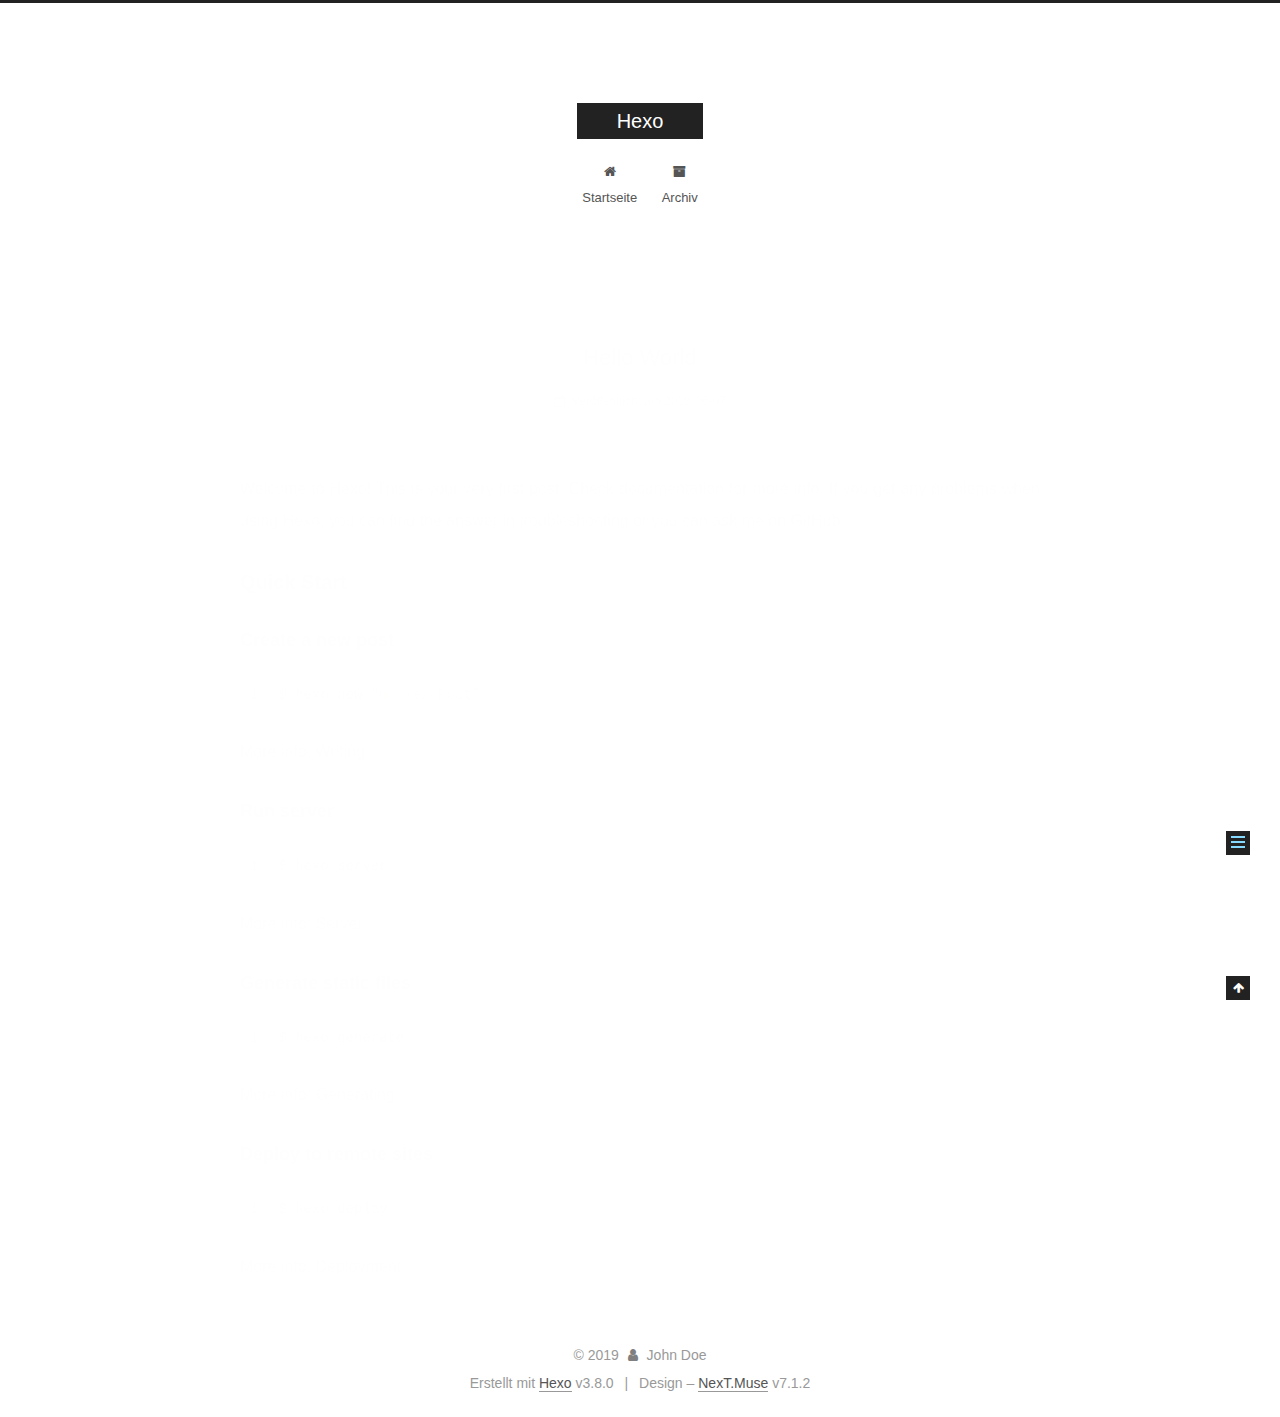
<file: 2019/06/07/hello-world/index.html>
<!DOCTYPE html>












  


<html class="theme-next muse use-motion" lang>
<head><meta name="generator" content="Hexo 3.8.0">
  <meta charset="UTF-8">
<meta http-equiv="X-UA-Compatible" content="IE=edge">
<meta name="viewport" content="width=device-width, initial-scale=1, maximum-scale=2">
<meta name="theme-color" content="#222">
























<link rel="stylesheet" href="/lib/font-awesome/css/font-awesome.min.css?v=4.6.2">

<link rel="stylesheet" href="/css/main.css?v=7.1.2">


  <link rel="apple-touch-icon" sizes="180x180" href="/images/apple-touch-icon-next.png?v=7.1.2">


  <link rel="icon" type="image/png" sizes="32x32" href="/images/favicon-32x32-next.png?v=7.1.2">


  <link rel="icon" type="image/png" sizes="16x16" href="/images/favicon-16x16-next.png?v=7.1.2">


  <link rel="mask-icon" href="/images/logo.svg?v=7.1.2" color="#222">







<script id="hexo.configurations">
  var NexT = window.NexT || {};
  var CONFIG = {
    root: '/',
    scheme: 'Muse',
    version: '7.1.2',
    sidebar: {"position":"left","display":"post","offset":12,"onmobile":false,"dimmer":false},
    back2top: true,
    back2top_sidebar: false,
    fancybox: false,
    fastclick: false,
    lazyload: false,
    tabs: true,
    motion: {"enable":true,"async":false,"transition":{"post_block":"fadeIn","post_header":"slideDownIn","post_body":"slideDownIn","coll_header":"slideLeftIn","sidebar":"slideUpIn"}},
    algolia: {
      applicationID: '',
      apiKey: '',
      indexName: '',
      hits: {"per_page":10},
      labels: {"input_placeholder":"Search for Posts","hits_empty":"We didn't find any results for the search: ${query}","hits_stats":"${hits} results found in ${time} ms"}
    }
  };
</script>


  




  <meta name="description" content="Welcome to Hexo! This is your very first post. Check documentation for more info. If you get any problems when using Hexo, you can find the answer in troubleshooting or you can ask me on GitHub. Quick">
<meta property="og:type" content="article">
<meta property="og:title" content="Hello World">
<meta property="og:url" content="http://yoursite.com/2019/06/07/hello-world/index.html">
<meta property="og:site_name" content="Hexo">
<meta property="og:description" content="Welcome to Hexo! This is your very first post. Check documentation for more info. If you get any problems when using Hexo, you can find the answer in troubleshooting or you can ask me on GitHub. Quick">
<meta property="og:locale" content="default">
<meta property="og:updated_time" content="2019-06-07T13:22:21.263Z">
<meta name="twitter:card" content="summary">
<meta name="twitter:title" content="Hello World">
<meta name="twitter:description" content="Welcome to Hexo! This is your very first post. Check documentation for more info. If you get any problems when using Hexo, you can find the answer in troubleshooting or you can ask me on GitHub. Quick">





  
  
  <link rel="canonical" href="http://yoursite.com/2019/06/07/hello-world/">



<script id="page.configurations">
  CONFIG.page = {
    sidebar: "",
  };
</script>

  <title>Hello World | Hexo</title>
  












  <noscript>
  <style>
  .use-motion .motion-element,
  .use-motion .brand,
  .use-motion .menu-item,
  .sidebar-inner,
  .use-motion .post-block,
  .use-motion .pagination,
  .use-motion .comments,
  .use-motion .post-header,
  .use-motion .post-body,
  .use-motion .collection-title { opacity: initial; }

  .use-motion .logo,
  .use-motion .site-title,
  .use-motion .site-subtitle {
    opacity: initial;
    top: initial;
  }

  .use-motion .logo-line-before i { left: initial; }
  .use-motion .logo-line-after i { right: initial; }
  </style>
</noscript>

</head>

<body itemscope itemtype="http://schema.org/WebPage" lang="default">

  
  
    
  

  <div class="container sidebar-position-left page-post-detail">
    <div class="headband"></div>

    <header id="header" class="header" itemscope itemtype="http://schema.org/WPHeader">
      <div class="header-inner"><div class="site-brand-wrapper">
  <div class="site-meta">
    

    <div class="custom-logo-site-title">
      <a href="/" class="brand" rel="start">
        <span class="logo-line-before"><i></i></span>
        <span class="site-title">Hexo</span>
        <span class="logo-line-after"><i></i></span>
      </a>
    </div>
    
    
  </div>

  <div class="site-nav-toggle">
    <button aria-label="Navigationsleiste an/ausschalten">
      <span class="btn-bar"></span>
      <span class="btn-bar"></span>
      <span class="btn-bar"></span>
    </button>
  </div>
</div>



<nav class="site-nav">
  
    <ul id="menu" class="menu">
      
        
        
        
          
          <li class="menu-item menu-item-home">

    
    
    
      
    

    

    <a href="/" rel="section"><i class="menu-item-icon fa fa-fw fa-home"></i> <br>Startseite</a>

  </li>
        
        
        
          
          <li class="menu-item menu-item-archives">

    
    
    
      
    

    

    <a href="/archives/" rel="section"><i class="menu-item-icon fa fa-fw fa-archive"></i> <br>Archiv</a>

  </li>

      
      
    </ul>
  

  
    

  

  
</nav>



  



</div>
    </header>

    


    <main id="main" class="main">
      <div class="main-inner">
        <div class="content-wrap">
          
          <div id="content" class="content">
            

  <div id="posts" class="posts-expand">
    

  

  
  
  

  

  <article class="post post-type-normal" itemscope itemtype="http://schema.org/Article">
  
  
  
  <div class="post-block">
    <link itemprop="mainEntityOfPage" href="http://yoursite.com/2019/06/07/hello-world/">

    <span hidden itemprop="author" itemscope itemtype="http://schema.org/Person">
      <meta itemprop="name" content="John Doe">
      <meta itemprop="description" content>
      <meta itemprop="image" content="/images/avatar.gif">
    </span>

    <span hidden itemprop="publisher" itemscope itemtype="http://schema.org/Organization">
      <meta itemprop="name" content="Hexo">
    </span>

    
      <header class="post-header">

        
        
          <h1 class="post-title" itemprop="name headline">Hello World

              
            
          </h1>
        

        <div class="post-meta">
          <span class="post-time">

            
            
            

            
              <span class="post-meta-item-icon">
                <i class="fa fa-calendar-o"></i>
              </span>
              
                <span class="post-meta-item-text">Veröffentlicht am</span>
              

              
                
              

              <time title="Erstellt: 2019-06-07 21:22:21" itemprop="dateCreated datePublished" datetime="2019-06-07T21:22:21+08:00">2019-06-07</time>
            

            
          </span>

          

          
            
            
          

          
          

          

          

          

        </div>
      </header>
    

    
    
    
    <div class="post-body" itemprop="articleBody">

      
      

      
        <p>Welcome to <a href="https://hexo.io/" target="_blank" rel="noopener">Hexo</a>! This is your very first post. Check <a href="https://hexo.io/docs/" target="_blank" rel="noopener">documentation</a> for more info. If you get any problems when using Hexo, you can find the answer in <a href="https://hexo.io/docs/troubleshooting.html" target="_blank" rel="noopener">troubleshooting</a> or you can ask me on <a href="https://github.com/hexojs/hexo/issues" target="_blank" rel="noopener">GitHub</a>.</p>
<h2 id="Quick-Start"><a href="#Quick-Start" class="headerlink" title="Quick Start"></a>Quick Start</h2><h3 id="Create-a-new-post"><a href="#Create-a-new-post" class="headerlink" title="Create a new post"></a>Create a new post</h3><figure class="highlight bash"><table><tr><td class="gutter"><pre><span class="line">1</span><br></pre></td><td class="code"><pre><span class="line">$ hexo new <span class="string">"My New Post"</span></span><br></pre></td></tr></table></figure>

<p>More info: <a href="https://hexo.io/docs/writing.html" target="_blank" rel="noopener">Writing</a></p>
<h3 id="Run-server"><a href="#Run-server" class="headerlink" title="Run server"></a>Run server</h3><figure class="highlight bash"><table><tr><td class="gutter"><pre><span class="line">1</span><br></pre></td><td class="code"><pre><span class="line">$ hexo server</span><br></pre></td></tr></table></figure>

<p>More info: <a href="https://hexo.io/docs/server.html" target="_blank" rel="noopener">Server</a></p>
<h3 id="Generate-static-files"><a href="#Generate-static-files" class="headerlink" title="Generate static files"></a>Generate static files</h3><figure class="highlight bash"><table><tr><td class="gutter"><pre><span class="line">1</span><br></pre></td><td class="code"><pre><span class="line">$ hexo generate</span><br></pre></td></tr></table></figure>

<p>More info: <a href="https://hexo.io/docs/generating.html" target="_blank" rel="noopener">Generating</a></p>
<h3 id="Deploy-to-remote-sites"><a href="#Deploy-to-remote-sites" class="headerlink" title="Deploy to remote sites"></a>Deploy to remote sites</h3><figure class="highlight bash"><table><tr><td class="gutter"><pre><span class="line">1</span><br></pre></td><td class="code"><pre><span class="line">$ hexo deploy</span><br></pre></td></tr></table></figure>

<p>More info: <a href="https://hexo.io/docs/deployment.html" target="_blank" rel="noopener">Deployment</a></p>

      
    </div>

    

    
    
    

    

    
      
    
    

    

    <footer class="post-footer">
      

      
      
      

      

      
      
    </footer>
  </div>
  
  
  
  </article>


  </div>


          </div>
          

  



        </div>
        
          
  
  <div class="sidebar-toggle">
    <div class="sidebar-toggle-line-wrap">
      <span class="sidebar-toggle-line sidebar-toggle-line-first"></span>
      <span class="sidebar-toggle-line sidebar-toggle-line-middle"></span>
      <span class="sidebar-toggle-line sidebar-toggle-line-last"></span>
    </div>
  </div>

  <aside id="sidebar" class="sidebar">
    <div class="sidebar-inner">

      

      
        <ul class="sidebar-nav motion-element">
          <li class="sidebar-nav-toc sidebar-nav-active" data-target="post-toc-wrap">
            Inhaltsverzeichnis
          </li>
          <li class="sidebar-nav-overview" data-target="site-overview-wrap">
            Übersicht
          </li>
        </ul>
      

      <div class="site-overview-wrap sidebar-panel">
        <div class="site-overview">
          <div class="site-author motion-element" itemprop="author" itemscope itemtype="http://schema.org/Person">
            
              <p class="site-author-name" itemprop="name">John Doe</p>
              <div class="site-description motion-element" itemprop="description"></div>
          </div>

          
            <nav class="site-state motion-element">
              
                <div class="site-state-item site-state-posts">
                
                  <a href="/archives/">
                
                    <span class="site-state-item-count">1</span>
                    <span class="site-state-item-name">Artikel</span>
                  </a>
                </div>
              

              

              
            </nav>
          

          

          

          

          

          
          

          
            
          
          

        </div>
      </div>

      
      <!--noindex-->
        <div class="post-toc-wrap motion-element sidebar-panel sidebar-panel-active">
          <div class="post-toc">

            
            
            
            

            
              <div class="post-toc-content"><ol class="nav"><li class="nav-item nav-level-2"><a class="nav-link" href="#Quick-Start"><span class="nav-number">1.</span> <span class="nav-text">Quick Start</span></a><ol class="nav-child"><li class="nav-item nav-level-3"><a class="nav-link" href="#Create-a-new-post"><span class="nav-number">1.1.</span> <span class="nav-text">Create a new post</span></a></li><li class="nav-item nav-level-3"><a class="nav-link" href="#Run-server"><span class="nav-number">1.2.</span> <span class="nav-text">Run server</span></a></li><li class="nav-item nav-level-3"><a class="nav-link" href="#Generate-static-files"><span class="nav-number">1.3.</span> <span class="nav-text">Generate static files</span></a></li><li class="nav-item nav-level-3"><a class="nav-link" href="#Deploy-to-remote-sites"><span class="nav-number">1.4.</span> <span class="nav-text">Deploy to remote sites</span></a></li></ol></li></ol></div>
            

          </div>
        </div>
      <!--/noindex-->
      

      

    </div>
  </aside>
  


        
      </div>
    </main>

    <footer id="footer" class="footer">
      <div class="footer-inner">
        <div class="copyright">&copy; <span itemprop="copyrightYear">2019</span>
  <span class="with-love" id="animate">
    <i class="fa fa-user"></i>
  </span>
  <span class="author" itemprop="copyrightHolder">John Doe</span>

  

  
</div>


  <div class="powered-by">Erstellt mit  <a href="https://hexo.io" class="theme-link" rel="noopener" target="_blank">Hexo</a> v3.8.0</div>



  <span class="post-meta-divider">|</span>



  <div class="theme-info">Design – <a href="https://theme-next.org" class="theme-link" rel="noopener" target="_blank">NexT.Muse</a> v7.1.2</div>




        








        
      </div>
    </footer>

    
      <div class="back-to-top">
        <i class="fa fa-arrow-up"></i>
        
      </div>
    

    

    

    
  </div>

  

<script>
  if (Object.prototype.toString.call(window.Promise) !== '[object Function]') {
    window.Promise = null;
  }
</script>


























  
  <script src="/lib/jquery/index.js?v=2.1.3"></script>

  
  <script src="/lib/velocity/velocity.min.js?v=1.2.1"></script>

  
  <script src="/lib/velocity/velocity.ui.min.js?v=1.2.1"></script>


  


  <script src="/js/utils.js?v=7.1.2"></script>

  <script src="/js/motion.js?v=7.1.2"></script>



  
  


  <script src="/js/schemes/muse.js?v=7.1.2"></script>



  
  <script src="/js/scrollspy.js?v=7.1.2"></script>
<script src="/js/post-details.js?v=7.1.2"></script>



  


  <script src="/js/next-boot.js?v=7.1.2"></script>


  

  

  

  


  


  




  

  

  

  

  

  

  

  

  

  

  

  

  

  

</body>
</html>
</file>
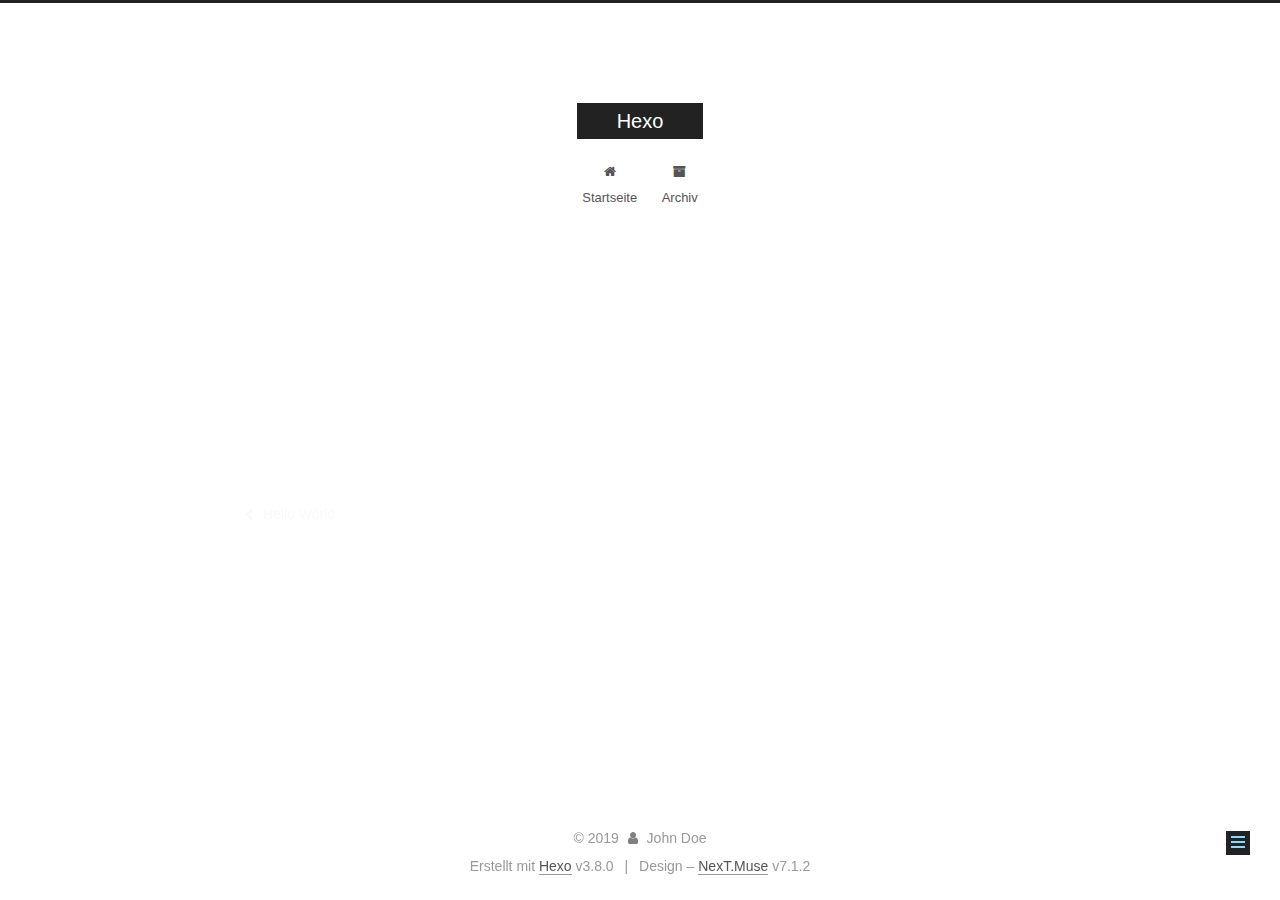
<file: 2019/06/07/my-first-blog/index.html>
<!DOCTYPE html>












  


<html class="theme-next muse use-motion" lang>
<head><meta name="generator" content="Hexo 3.8.0">
  <meta charset="UTF-8">
<meta http-equiv="X-UA-Compatible" content="IE=edge">
<meta name="viewport" content="width=device-width, initial-scale=1, maximum-scale=2">
<meta name="theme-color" content="#222">
























<link rel="stylesheet" href="/lib/font-awesome/css/font-awesome.min.css?v=4.6.2">

<link rel="stylesheet" href="/css/main.css?v=7.1.2">


  <link rel="apple-touch-icon" sizes="180x180" href="/images/apple-touch-icon-next.png?v=7.1.2">


  <link rel="icon" type="image/png" sizes="32x32" href="/images/favicon-32x32-next.png?v=7.1.2">


  <link rel="icon" type="image/png" sizes="16x16" href="/images/favicon-16x16-next.png?v=7.1.2">


  <link rel="mask-icon" href="/images/logo.svg?v=7.1.2" color="#222">







<script id="hexo.configurations">
  var NexT = window.NexT || {};
  var CONFIG = {
    root: '/',
    scheme: 'Muse',
    version: '7.1.2',
    sidebar: {"position":"left","display":"post","offset":12,"onmobile":false,"dimmer":false},
    back2top: true,
    back2top_sidebar: false,
    fancybox: false,
    fastclick: false,
    lazyload: false,
    tabs: true,
    motion: {"enable":true,"async":false,"transition":{"post_block":"fadeIn","post_header":"slideDownIn","post_body":"slideDownIn","coll_header":"slideLeftIn","sidebar":"slideUpIn"}},
    algolia: {
      applicationID: '',
      apiKey: '',
      indexName: '',
      hits: {"per_page":10},
      labels: {"input_placeholder":"Search for Posts","hits_empty":"We didn't find any results for the search: ${query}","hits_stats":"${hits} results found in ${time} ms"}
    }
  };
</script>


  




  <meta property="og:type" content="article">
<meta property="og:title" content="my-first-blog">
<meta property="og:url" content="http://yoursite.com/2019/06/07/my-first-blog/index.html">
<meta property="og:site_name" content="Hexo">
<meta property="og:locale" content="default">
<meta property="og:updated_time" content="2019-06-07T15:55:25.108Z">
<meta name="twitter:card" content="summary">
<meta name="twitter:title" content="my-first-blog">





  
  
  <link rel="canonical" href="http://yoursite.com/2019/06/07/my-first-blog/">



<script id="page.configurations">
  CONFIG.page = {
    sidebar: "",
  };
</script>

  <title>my-first-blog | Hexo</title>
  












  <noscript>
  <style>
  .use-motion .motion-element,
  .use-motion .brand,
  .use-motion .menu-item,
  .sidebar-inner,
  .use-motion .post-block,
  .use-motion .pagination,
  .use-motion .comments,
  .use-motion .post-header,
  .use-motion .post-body,
  .use-motion .collection-title { opacity: initial; }

  .use-motion .logo,
  .use-motion .site-title,
  .use-motion .site-subtitle {
    opacity: initial;
    top: initial;
  }

  .use-motion .logo-line-before i { left: initial; }
  .use-motion .logo-line-after i { right: initial; }
  </style>
</noscript>

</head>

<body itemscope itemtype="http://schema.org/WebPage" lang="default">

  
  
    
  

  <div class="container sidebar-position-left page-post-detail">
    <div class="headband"></div>

    <header id="header" class="header" itemscope itemtype="http://schema.org/WPHeader">
      <div class="header-inner"><div class="site-brand-wrapper">
  <div class="site-meta">
    

    <div class="custom-logo-site-title">
      <a href="/" class="brand" rel="start">
        <span class="logo-line-before"><i></i></span>
        <span class="site-title">Hexo</span>
        <span class="logo-line-after"><i></i></span>
      </a>
    </div>
    
    
  </div>

  <div class="site-nav-toggle">
    <button aria-label="Navigationsleiste an/ausschalten">
      <span class="btn-bar"></span>
      <span class="btn-bar"></span>
      <span class="btn-bar"></span>
    </button>
  </div>
</div>



<nav class="site-nav">
  
    <ul id="menu" class="menu">
      
        
        
        
          
          <li class="menu-item menu-item-home">

    
    
    
      
    

    

    <a href="/" rel="section"><i class="menu-item-icon fa fa-fw fa-home"></i> <br>Startseite</a>

  </li>
        
        
        
          
          <li class="menu-item menu-item-archives">

    
    
    
      
    

    

    <a href="/archives/" rel="section"><i class="menu-item-icon fa fa-fw fa-archive"></i> <br>Archiv</a>

  </li>

      
      
    </ul>
  

  
    

  

  
</nav>



  



</div>
    </header>

    


    <main id="main" class="main">
      <div class="main-inner">
        <div class="content-wrap">
          
          <div id="content" class="content">
            

  <div id="posts" class="posts-expand">
    

  

  
  
  

  

  <article class="post post-type-normal" itemscope itemtype="http://schema.org/Article">
  
  
  
  <div class="post-block">
    <link itemprop="mainEntityOfPage" href="http://yoursite.com/2019/06/07/my-first-blog/">

    <span hidden itemprop="author" itemscope itemtype="http://schema.org/Person">
      <meta itemprop="name" content="John Doe">
      <meta itemprop="description" content>
      <meta itemprop="image" content="/images/avatar.gif">
    </span>

    <span hidden itemprop="publisher" itemscope itemtype="http://schema.org/Organization">
      <meta itemprop="name" content="Hexo">
    </span>

    
      <header class="post-header">

        
        
          <h1 class="post-title" itemprop="name headline">my-first-blog

              
            
          </h1>
        

        <div class="post-meta">
          <span class="post-time">

            
            
            

            
              <span class="post-meta-item-icon">
                <i class="fa fa-calendar-o"></i>
              </span>
              
                <span class="post-meta-item-text">Veröffentlicht am</span>
              

              
                
              

              <time title="Erstellt: 2019-06-07 23:55:25" itemprop="dateCreated datePublished" datetime="2019-06-07T23:55:25+08:00">2019-06-07</time>
            

            
          </span>

          

          
            
            
          

          
          

          

          

          

        </div>
      </header>
    

    
    
    
    <div class="post-body" itemprop="articleBody">

      
      

      
        
      
    </div>

    

    
    
    

    

    
      
    
    

    

    <footer class="post-footer">
      

      
      
      

      
        <div class="post-nav">
          <div class="post-nav-next post-nav-item">
            
              <a href="/2019/06/07/hello-world/" rel="next" title="Hello World">
                <i class="fa fa-chevron-left"></i> Hello World
              </a>
            
          </div>

          <span class="post-nav-divider"></span>

          <div class="post-nav-prev post-nav-item">
            
          </div>
        </div>
      

      
      
    </footer>
  </div>
  
  
  
  </article>


  </div>


          </div>
          

  



        </div>
        
          
  
  <div class="sidebar-toggle">
    <div class="sidebar-toggle-line-wrap">
      <span class="sidebar-toggle-line sidebar-toggle-line-first"></span>
      <span class="sidebar-toggle-line sidebar-toggle-line-middle"></span>
      <span class="sidebar-toggle-line sidebar-toggle-line-last"></span>
    </div>
  </div>

  <aside id="sidebar" class="sidebar">
    <div class="sidebar-inner">

      

      

      <div class="site-overview-wrap sidebar-panel sidebar-panel-active">
        <div class="site-overview">
          <div class="site-author motion-element" itemprop="author" itemscope itemtype="http://schema.org/Person">
            
              <p class="site-author-name" itemprop="name">John Doe</p>
              <div class="site-description motion-element" itemprop="description"></div>
          </div>

          
            <nav class="site-state motion-element">
              
                <div class="site-state-item site-state-posts">
                
                  <a href="/archives/">
                
                    <span class="site-state-item-count">2</span>
                    <span class="site-state-item-name">Artikel</span>
                  </a>
                </div>
              

              

              
            </nav>
          

          

          

          

          

          
          

          
            
          
          

        </div>
      </div>

      

      

    </div>
  </aside>
  


        
      </div>
    </main>

    <footer id="footer" class="footer">
      <div class="footer-inner">
        <div class="copyright">&copy; <span itemprop="copyrightYear">2019</span>
  <span class="with-love" id="animate">
    <i class="fa fa-user"></i>
  </span>
  <span class="author" itemprop="copyrightHolder">John Doe</span>

  

  
</div>


  <div class="powered-by">Erstellt mit  <a href="https://hexo.io" class="theme-link" rel="noopener" target="_blank">Hexo</a> v3.8.0</div>



  <span class="post-meta-divider">|</span>



  <div class="theme-info">Design – <a href="https://theme-next.org" class="theme-link" rel="noopener" target="_blank">NexT.Muse</a> v7.1.2</div>




        








        
      </div>
    </footer>

    
      <div class="back-to-top">
        <i class="fa fa-arrow-up"></i>
        
      </div>
    

    

    

    
  </div>

  

<script>
  if (Object.prototype.toString.call(window.Promise) !== '[object Function]') {
    window.Promise = null;
  }
</script>


























  
  <script src="/lib/jquery/index.js?v=2.1.3"></script>

  
  <script src="/lib/velocity/velocity.min.js?v=1.2.1"></script>

  
  <script src="/lib/velocity/velocity.ui.min.js?v=1.2.1"></script>


  


  <script src="/js/utils.js?v=7.1.2"></script>

  <script src="/js/motion.js?v=7.1.2"></script>



  
  


  <script src="/js/schemes/muse.js?v=7.1.2"></script>



  
  <script src="/js/scrollspy.js?v=7.1.2"></script>
<script src="/js/post-details.js?v=7.1.2"></script>



  


  <script src="/js/next-boot.js?v=7.1.2"></script>


  

  

  

  


  


  




  

  

  

  

  

  

  

  

  

  

  

  

  

  

</body>
</html>
</file>
<file: css/main.css>
/* normalize.css v8.0.1 | MIT License | github.com/necolas/normalize.css */
html {
  line-height: 1.15; /* 1 */
  -webkit-text-size-adjust: 100%; /* 2 */
}
body {
  margin: 0;
}
main {
  display: block;
}
h1 {
  font-size: 2em;
  margin: 0.67em 0;
}
hr {
  box-sizing: content-box; /* 1 */
  height: 0; /* 1 */
  overflow: visible; /* 2 */
}
pre {
  font-family: monospace, monospace; /* 1 */
  font-size: 1em; /* 2 */
}
a {
  background-color: transparent;
}
abbr[title] {
  border-bottom: none; /* 1 */
  text-decoration: underline; /* 2 */
  text-decoration: underline dotted; /* 2 */
}
b,
strong {
  font-weight: bolder;
}
code,
kbd,
samp {
  font-family: monospace, monospace; /* 1 */
  font-size: 1em; /* 2 */
}
small {
  font-size: 80%;
}
sub,
sup {
  font-size: 75%;
  line-height: 0;
  position: relative;
  vertical-align: baseline;
}
sub {
  bottom: -0.25em;
}
sup {
  top: -0.5em;
}
img {
  border-style: none;
}
button,
input,
optgroup,
select,
textarea {
  font-family: inherit; /* 1 */
  font-size: 100%; /* 1 */
  line-height: 1.15; /* 1 */
  margin: 0; /* 2 */
}
button,
input {
/* 1 */
  overflow: visible;
}
button,
select {
/* 1 */
  text-transform: none;
}
button,
[type="button"],
[type="reset"],
[type="submit"] {
  -webkit-appearance: button;
}
button::-moz-focus-inner,
[type="button"]::-moz-focus-inner,
[type="reset"]::-moz-focus-inner,
[type="submit"]::-moz-focus-inner {
  border-style: none;
  padding: 0;
}
button:-moz-focusring,
[type="button"]:-moz-focusring,
[type="reset"]:-moz-focusring,
[type="submit"]:-moz-focusring {
  outline: 1px dotted ButtonText;
}
fieldset {
  padding: 0.35em 0.75em 0.625em;
}
legend {
  box-sizing: border-box; /* 1 */
  color: inherit; /* 2 */
  display: table; /* 1 */
  max-width: 100%; /* 1 */
  padding: 0; /* 3 */
  white-space: normal; /* 1 */
}
progress {
  vertical-align: baseline;
}
textarea {
  overflow: auto;
}
[type="checkbox"],
[type="radio"] {
  box-sizing: border-box; /* 1 */
  padding: 0; /* 2 */
}
[type="number"]::-webkit-inner-spin-button,
[type="number"]::-webkit-outer-spin-button {
  height: auto;
}
[type="search"] {
  -webkit-appearance: textfield; /* 1 */
  outline-offset: -2px; /* 2 */
}
[type="search"]::-webkit-search-decoration {
  -webkit-appearance: none;
}
::-webkit-file-upload-button {
  -webkit-appearance: button; /* 1 */
  font: inherit; /* 2 */
}
details {
  display: block;
}
summary {
  display: list-item;
}
template {
  display: none;
}
[hidden] {
  display: none;
}
::selection {
  background: #262a30;
  color: #fff;
}
body {
  position: relative;
  font-family: 'Lato', "PingFang SC", "Microsoft YaHei", sans-serif;
  font-size: 14px;
  line-height: 2;
  color: #555;
  background: #fff;
}
@media (max-width: 991px) {
  body {
    padding-right: 0 !important;
  }
}
@media (min-width: 1200px) {
  body {
    font-size: 16px;
  }
}
h1,
h2,
h3,
h4,
h5,
h6 {
  margin: 20px 0 15px;
  padding: 0;
  font-weight: bold;
  line-height: 1.5;
  font-family: 'Lato', "PingFang SC", "Microsoft YaHei", sans-serif;
}
h1 {
  font-size: 22px;
}
h1 code {
  font-size: 1em;
}
@media (max-width: 767px) {
  h1 {
    font-size: 18px;
  }
  h1 code {
    font-size: 1em;
  }
}
h2 {
  font-size: 20px;
}
h2 code {
  font-size: 1em;
}
@media (max-width: 767px) {
  h2 {
    font-size: 16px;
  }
  h2 code {
    font-size: 1em;
  }
}
h3 {
  font-size: 18px;
}
h3 code {
  font-size: 1em;
}
@media (max-width: 767px) {
  h3 {
    font-size: 14px;
  }
  h3 code {
    font-size: 1em;
  }
}
h4 {
  font-size: 16px;
}
h4 code {
  font-size: 1em;
}
@media (max-width: 767px) {
  h4 {
    font-size: 12px;
  }
  h4 code {
    font-size: 1em;
  }
}
h5 {
  font-size: 14px;
}
h5 code {
  font-size: 1em;
}
@media (max-width: 767px) {
  h5 {
    font-size: 10px;
  }
  h5 code {
    font-size: 1em;
  }
}
h6 {
  font-size: 12px;
}
h6 code {
  font-size: 1em;
}
@media (max-width: 767px) {
  h6 {
    font-size: 8px;
  }
  h6 code {
    font-size: 1em;
  }
}
p {
  margin: 0 0 20px 0;
}
a,
span.exturl {
  overflow-wrap: break-word;
  word-wrap: break-word;
  background-color: transparent;
  color: #555;
  text-decoration: none;
  outline: none;
  border-bottom: 1px solid #999;
  cursor: pointer;
}
a:hover,
span.exturl:hover {
  color: #222;
  border-bottom-color: #222;
}
video {
  max-width: 100%;
  display: block;
  margin-left: auto;
  margin-right: auto;
}
img {
  display: block;
  margin: auto;
  max-width: 100%;
  height: auto;
}
hr {
  margin: 40px 0;
  height: 3px;
  border: none;
  background-color: #ddd;
  background-image: repeating-linear-gradient(-45deg, #fff, #fff 4px, transparent 4px, transparent 8px);
}
blockquote {
  margin: 0;
  padding: 0 15px;
  color: #666;
  border-left: 4px solid #ddd;
}
blockquote cite::before {
  content: "-";
  padding: 0 5px;
}
dt {
  font-weight: 700;
}
dd {
  margin: 0;
  padding: 0;
}
kbd {
  border: 1px solid #ccc;
  border-radius: 0.2em;
  box-shadow: 0.1em 0.1em 0.2em rgba(0,0,0,0.1);
  background-color: #f9f9f9;
  font-family: inherit;
  background-image: linear-gradient(top, #eee, #fff, #eee);
  padding: 0.1em 0.3em;
  white-space: nowrap;
}
.text-left {
  text-align: left;
}
.text-center {
  text-align: center;
}
.text-right {
  text-align: right;
}
.text-justify {
  text-align: justify;
}
.text-nowrap {
  white-space: nowrap;
}
.text-lowercase {
  text-transform: lowercase;
}
.text-uppercase {
  text-transform: uppercase;
}
.text-capitalize {
  text-transform: capitalize;
}
.center-block {
  display: block;
  margin-left: auto;
  margin-right: auto;
}
.clearfix:before,
.clearfix:after {
  content: " ";
  display: table;
}
.clearfix:after {
  clear: both;
}
.pullquote {
  width: 45%;
}
.pullquote.left {
  float: left;
  margin-left: 5px;
  margin-right: 10px;
}
.pullquote.right {
  float: right;
  margin-left: 10px;
  margin-right: 5px;
}
.affix {
  position: fixed;
}
.translation {
  margin-top: -20px;
  font-size: 14px;
  color: #999;
}
.scrollbar-measure {
  width: 100px;
  height: 100px;
  overflow: scroll;
  position: absolute;
  top: -9999px;
}
.use-motion .motion-element {
  opacity: 0;
}
.table-container {
  margin: 20px 0;
  overflow: auto;
  -webkit-overflow-scrolling: touch;
}
.highlight .table-container {
  margin: 0px;
}
table {
  width: 100%;
  border-collapse: collapse;
  border-spacing: 0;
  font-size: 14px;
}
table > tbody > tr:nth-of-type(odd) {
  background-color: #f9f9f9;
}
table > tbody > tr:hover {
  background-color: #f5f5f5;
}
caption,
th,
td {
  padding: 8px;
  text-align: left;
  vertical-align: middle;
  font-weight: normal;
}
th,
td {
  border: 1px solid #ddd;
  border-bottom: 3px solid #ddd;
}
th {
  padding-bottom: 10px;
  font-weight: 700;
}
td {
  border-bottom-width: 1px;
}
html,
body {
  height: 100%;
}
.container {
  position: relative;
}
.header-inner {
  margin: 0 auto;
  padding: 100px 0 70px;
  width: 700px;
}
@media (min-width: 1200px) {
  .container .header-inner {
    width: 800px;
  }
}
@media (min-width: 1600px) {
  .container .header-inner {
    width: 900px;
  }
}
.main-inner {
  margin: 0 auto;
  width: 700px;
}
@media (min-width: 1200px) {
  .container .main-inner {
    width: 800px;
  }
}
@media (min-width: 1600px) {
  .container .main-inner {
    width: 900px;
  }
}
.footer {
  padding: 20px 0;
}
.footer-inner {
  box-sizing: border-box;
  margin: 0px auto;
  width: 700px;
}
@media (min-width: 1200px) {
  .container .footer-inner {
    width: 800px;
  }
}
@media (min-width: 1600px) {
  .container .footer-inner {
    width: 900px;
  }
}
pre,
.highlight {
  overflow: auto;
  margin: 20px 0;
  padding: 0;
  font-size: 14px;
  color: #4d4d4c;
  background: #f7f7f7;
  line-height: 1.6;
}
pre,
code {
  font-family: consolas, Menlo, "PingFang SC", "Microsoft YaHei", monospace;
}
code {
  overflow-wrap: break-word;
  word-wrap: break-word;
  padding: 2px 4px;
  color: #555;
  background: #eee;
  border-radius: 3px;
  font-size: 14px;
}
pre {
  padding: 10px;
}
pre code {
  padding: 0;
  color: #4d4d4c;
  background: none;
  text-shadow: none;
}
.highlight {
  border-radius: 1px;
}
.highlight pre {
  border: none;
  margin: 0;
  padding: 10px 0;
}
.highlight table {
  margin: 0;
  width: auto;
  border: none;
}
.highlight td {
  border: none;
  padding: 0;
}
.highlight figcaption {
  font-size: 1em;
  color: #4d4d4c;
  line-height: 1em;
  margin-bottom: 1em;
  margin: 0em;
  padding: 0.5em;
  background: #eee;
  border-bottom: 1px solid #e9e9e9;
}
.highlight figcaption:before,
.highlight figcaption:after {
  content: " ";
  display: table;
}
.highlight figcaption:after {
  clear: both;
}
.highlight figcaption a {
  float: right;
  color: #4d4d4c;
}
.highlight figcaption a:hover {
  border-bottom-color: #4d4d4c;
}
.highlight .gutter pre {
  padding-left: 10px;
  padding-right: 10px;
  color: #869194;
  text-align: right;
  background-color: #eff2f3;
}
.highlight .code pre {
  width: 100%;
  padding-left: 10px;
  padding-right: 10px;
  background-color: #f7f7f7;
}
.highlight .line {
  height: 20px;
}
.gutter {
  -webkit-user-select: none;
  -moz-user-select: none;
  -ms-user-select: none;
  user-select: none;
}
.gist table {
  width: auto;
}
.gist table td {
  border: none;
}
pre .deletion {
  background: #fdd;
}
pre .addition {
  background: #dfd;
}
pre .meta {
  color: #8959a8;
}
pre .comment {
  color: #8e908c;
}
pre .variable,
pre .attribute,
pre .tag,
pre .name,
pre .regexp,
pre .ruby .constant,
pre .xml .tag .title,
pre .xml .pi,
pre .xml .doctype,
pre .html .doctype,
pre .css .id,
pre .css .class,
pre .css .pseudo {
  color: #c82829;
}
pre .number,
pre .preprocessor,
pre .built_in,
pre .builtin-name,
pre .literal,
pre .params,
pre .constant,
pre .command {
  color: #f5871f;
}
pre .ruby .class .title,
pre .css .rules .attribute,
pre .string,
pre .symbol,
pre .value,
pre .inheritance,
pre .header,
pre .ruby .symbol,
pre .xml .cdata,
pre .special,
pre .formula {
  color: #718c00;
}
pre .title,
pre .css .hexcolor {
  color: #3e999f;
}
pre .function,
pre .python .decorator,
pre .python .title,
pre .ruby .function .title,
pre .ruby .title .keyword,
pre .perl .sub,
pre .javascript .title,
pre .coffeescript .title {
  color: #4271ae;
}
pre .keyword,
pre .javascript .function {
  color: #8959a8;
}
.posts-expand .post-body img.full-image {
  border: none;
}
.blockquote-center,
.page-home .post-type-quote blockquote,
.page-post-detail .post-type-quote blockquote {
  position: relative;
  margin: 40px 0;
  padding: 0;
  border-left: none;
  text-align: center;
}
.blockquote-center::before,
.page-home .post-type-quote blockquote::before,
.page-post-detail .post-type-quote blockquote::before,
.blockquote-center::after,
.page-home .post-type-quote blockquote::after,
.page-post-detail .post-type-quote blockquote::after {
  position: absolute;
  content: ' ';
  display: block;
  width: 100%;
  height: 24px;
  opacity: 0.2;
  background-repeat: no-repeat;
  background-position: 0 -6px;
  background-size: 22px 22px;
}
.blockquote-center::before,
.page-home .post-type-quote blockquote::before,
.page-post-detail .post-type-quote blockquote::before {
  top: -20px;
  background-image: url("../images/quote-l.svg");
  border-top: 1px solid #ccc;
}
.blockquote-center::after,
.page-home .post-type-quote blockquote::after,
.page-post-detail .post-type-quote blockquote::after {
  bottom: -20px;
  background-image: url("../images/quote-r.svg");
  border-bottom: 1px solid #ccc;
  background-position: 100% 8px;
}
.blockquote-center p,
.page-home .post-type-quote blockquote p,
.page-post-detail .post-type-quote blockquote p,
.blockquote-center div,
.page-home .post-type-quote blockquote div,
.page-post-detail .post-type-quote blockquote div {
  text-align: center;
}
.post .post-body .group-picture img {
  box-sizing: border-box;
  padding: 0 3px;
  border: none;
}
.post .group-picture-row {
  overflow: hidden;
  margin-top: 6px;
}
.post .group-picture-row:first-child {
  margin-top: 0;
}
.post .group-picture-column {
  float: left;
}
.page-post-detail .post-body .group-picture-column {
  float: none;
  margin-top: 10px;
  width: auto !important;
}
.page-post-detail .post-body .group-picture-column img {
  margin: 0 auto;
}
.page-archive .group-picture-container {
  overflow: hidden;
}
.page-archive .group-picture-row {
  float: left;
}
.page-archive .group-picture-row:first-child {
  margin-top: 6px;
}
.page-archive .group-picture-column {
  max-width: 150px;
  max-height: 150px;
}
.post-body .label {
  display: inline;
  padding: 0 2px;
}
.post-body .label.default {
  background-color: #f0f0f0;
}
.post-body .label.primary {
  background-color: #efe6f7;
}
.post-body .label.info {
  background-color: #e5f2f8;
}
.post-body .label.success {
  background-color: #e7f4e9;
}
.post-body .label.warning {
  background-color: #fcf6e1;
}
.post-body .label.danger {
  background-color: #fae8eb;
}
.post-body .note {
  position: relative;
  padding: 15px;
  margin-bottom: 20px;
  border: 1px solid #eee;
  border-left-width: 5px;
  border-radius: 3px;
}
.post-body .note h2,
.post-body .note h3,
.post-body .note h4,
.post-body .note h5,
.post-body .note h6 {
  margin-top: 0;
  margin-bottom: 0;
  border-bottom: initial;
  padding-top: 0 !important;
}
.post-body .note p:first-child,
.post-body .note ul:first-child,
.post-body .note ol:first-child,
.post-body .note table:first-child,
.post-body .note pre:first-child,
.post-body .note blockquote:first-child {
  margin-top: 0;
}
.post-body .note p:last-child,
.post-body .note ul:last-child,
.post-body .note ol:last-child,
.post-body .note table:last-child,
.post-body .note pre:last-child,
.post-body .note blockquote:last-child {
  margin-bottom: 0;
}
.post-body .note.default {
  border-left-color: #777;
}
.post-body .note.default h2,
.post-body .note.default h3,
.post-body .note.default h4,
.post-body .note.default h5,
.post-body .note.default h6 {
  color: #777;
}
.post-body .note.primary {
  border-left-color: #6f42c1;
}
.post-body .note.primary h2,
.post-body .note.primary h3,
.post-body .note.primary h4,
.post-body .note.primary h5,
.post-body .note.primary h6 {
  color: #6f42c1;
}
.post-body .note.info {
  border-left-color: #428bca;
}
.post-body .note.info h2,
.post-body .note.info h3,
.post-body .note.info h4,
.post-body .note.info h5,
.post-body .note.info h6 {
  color: #428bca;
}
.post-body .note.success {
  border-left-color: #5cb85c;
}
.post-body .note.success h2,
.post-body .note.success h3,
.post-body .note.success h4,
.post-body .note.success h5,
.post-body .note.success h6 {
  color: #5cb85c;
}
.post-body .note.warning {
  border-left-color: #f0ad4e;
}
.post-body .note.warning h2,
.post-body .note.warning h3,
.post-body .note.warning h4,
.post-body .note.warning h5,
.post-body .note.warning h6 {
  color: #f0ad4e;
}
.post-body .note.danger {
  border-left-color: #d9534f;
}
.post-body .note.danger h2,
.post-body .note.danger h3,
.post-body .note.danger h4,
.post-body .note.danger h5,
.post-body .note.danger h6 {
  color: #d9534f;
}
.post-body .tabs {
  position: relative;
  display: block;
  margin-bottom: 20px;
  padding-top: 10px;
}
.post-body .tabs ul.nav-tabs {
  margin: 0;
  padding: 0;
  display: flex;
  flex-wrap: wrap;
  margin-bottom: -1px;
}
@media (max-width: 413px) {
  .post-body .tabs ul.nav-tabs {
    display: block;
    margin-bottom: 5px;
  }
}
.post-body .tabs ul.nav-tabs li.tab {
  flex-grow: 1;
  list-style-type: none;
  border-top: 3px solid transparent;
  border-right: 1px solid transparent;
  border-bottom: 1px solid #ddd;
  border-left: 1px solid transparent;
}
@media (max-width: 413px) {
  .post-body .tabs ul.nav-tabs li.tab {
    border-top: 1px solid transparent;
    border-right: 1px solid transparent;
    border-bottom: 1px solid transparent;
    border-left: 3px solid transparent;
  }
}
.post-body .tabs ul.nav-tabs li.tab a {
  text-align: center;
  outline: 0;
  border-bottom: initial;
  display: block;
  line-height: 1.8em;
  padding: 0.25em 0.75em;
  transition-duration: 0.2s;
  transition-timing-function: ease-out;
  transition-delay: 0s;
}
.post-body .tabs ul.nav-tabs li.tab a i {
  width: 1.285714285714286em;
}
.post-body .tabs ul.nav-tabs li.tab.active {
  border-top: 3px solid #fc6423;
  border-right: 1px solid #ddd;
  border-bottom: 1px solid transparent;
  border-left: 1px solid #ddd;
}
@media (max-width: 413px) {
  .post-body .tabs ul.nav-tabs li.tab.active {
    border-top: 1px solid #ddd;
    border-right: 1px solid #ddd;
    border-bottom: 1px solid #ddd;
    border-left: 3px solid #fc6423;
  }
}
.post-body .tabs ul.nav-tabs li.tab.active a {
  cursor: default;
  color: #555;
}
.post-body .tabs .tab-content .tab-pane {
  border: 1px solid #ddd;
  padding: 20px 20px 0 20px;
}
.post-body .tabs .tab-content .tab-pane:not(.active) {
  display: none;
}
.post-body .tabs .tab-content .tab-pane.active {
  display: block;
}
.btn {
  display: inline-block;
  padding: 0 20px;
  font-size: 14px;
  color: #fff;
  background: #222;
  border: 2px solid #222;
  text-decoration: none;
  border-radius: 0;
  transition-property: background-color;
  transition-duration: 0.2s;
  transition-timing-function: ease-in-out;
  transition-delay: 0s;
  line-height: 2;
}
.btn:hover {
  border-color: #222;
  color: #222;
  background: #fff;
}
.btn +.btn {
  margin: 0 0 8px 8px;
}
.btn .fa-fw {
  width: 1.285714285714286em;
  text-align: left;
}
.btn-bar {
  display: block;
  width: 22px;
  height: 2px;
  background: #555;
  border-radius: 1px;
}
.btn-bar+.btn-bar {
  margin-top: 4px;
}
.pagination {
  margin: 120px 0 40px;
  text-align: center;
  border-top: 1px solid #eee;
}
.page-number-basic,
.pagination .prev,
.pagination .next,
.pagination .page-number,
.pagination .space {
  display: inline-block;
  position: relative;
  top: -1px;
  margin: 0 10px;
  padding: 0 11px;
}
@media (max-width: 767px) {
  .page-number-basic,
  .pagination .prev,
  .pagination .next,
  .pagination .page-number,
  .pagination .space {
    margin: 0 5px;
  }
}
.pagination .prev,
.pagination .next,
.pagination .page-number {
  border-bottom: 0;
  border-top: 1px solid #eee;
  transition-property: border-color;
  transition-duration: 0.2s;
  transition-timing-function: ease-in-out;
  transition-delay: 0s;
}
.pagination .prev:hover,
.pagination .next:hover,
.pagination .page-number:hover {
  border-top-color: #222;
}
.pagination .space {
  padding: 0;
  margin: 0;
}
.pagination .prev {
  margin-left: 0;
}
.pagination .next {
  margin-right: 0;
}
.pagination .page-number.current {
  color: #fff;
  background: #ccc;
  border-top-color: #ccc;
}
@media (max-width: 767px) {
  .pagination {
    border-top: none;
  }
  .pagination .prev,
  .pagination .next,
  .pagination .page-number {
    margin-bottom: 10px;
    border-top: 0;
    border-bottom: 1px solid #eee;
    padding: 0 10px;
  }
  .pagination .prev:hover,
  .pagination .next:hover,
  .pagination .page-number:hover {
    border-bottom-color: #222;
  }
}
.comments {
  margin: 60px 20px 0;
}
.back-to-top {
  box-sizing: border-box;
  position: fixed;
  bottom: -100px;
  right: 30px;
  z-index: 1050;
  padding: 0 6px;
  width: 24px;
  background: #222;
  font-size: 12px;
  opacity: 1;
  color: #fff;
  cursor: pointer;
  text-align: center;
  transition-property: bottom;
  transition-duration: 0.2s;
  transition-timing-function: ease-in-out;
  transition-delay: 0s;
}
.back-to-top.back-to-top-on {
  bottom: 19px;
}
@media (max-width: 991px) {
  .back-to-top {
    opacity: 0.8;
    right: 20px;
  }
}
.header {
  background: transparent;
}
.header-inner {
  position: relative;
}
.headband {
  height: 3px;
  background: #222;
}
.site-meta {
  margin: 0;
  text-align: center;
}
@media (max-width: 767px) {
  .site-meta {
    text-align: center;
  }
}
.brand {
  position: relative;
  display: inline-block;
  padding: 0 40px;
  color: #fff;
  background: #222;
  border-bottom: none;
}
.brand:hover {
  color: #fff;
}
.logo {
  display: inline-block;
  margin-right: 5px;
  line-height: 36px;
  vertical-align: top;
}
.site-title {
  display: inline-block;
  vertical-align: top;
  line-height: 36px;
  font-size: 20px;
  font-weight: normal;
  font-family: 'Lato', "PingFang SC", "Microsoft YaHei", sans-serif;
}
.site-subtitle {
  margin-top: 10px;
  font-size: 13px;
  color: #999;
}
.use-motion .brand {
  opacity: 0;
}
.use-motion .logo,
.use-motion .site-title,
.use-motion .site-subtitle,
.use-motion .custom-logo-image {
  opacity: 0;
  position: relative;
  top: -10px;
}
.site-nav-toggle {
  display: none;
  position: absolute;
  top: 10px;
  left: 10px;
}
@media (max-width: 767px) {
  .site-nav-toggle {
    display: block;
  }
}
.site-nav-toggle button {
  margin-top: 2px;
  padding: 9px 10px;
  background: transparent;
  border: none;
}
@media (max-width: 767px) {
  .site-nav {
    display: none;
    margin: 0 -10px;
    padding: 0 10px;
    clear: both;
    border-top: 1px solid #ddd;
  }
}
@media (min-width: 768px) and (max-width: 991px) {
  .site-nav {
    display: block !important;
  }
}
@media (min-width: 992px) {
  .site-nav {
    display: block !important;
  }
}
.menu {
  margin-top: 20px;
  padding-left: 0;
  text-align: center;
}
.menu .menu-item {
  display: inline-block;
  margin: 0 10px;
  list-style: none;
}
@media (max-width: 767px) {
  .menu .menu-item {
    margin-top: 10px;
  }
}
.menu .menu-item a,
.menu .menu-item span.exturl {
  display: block;
  font-size: 13px;
  line-height: inherit;
  border-bottom: 1px solid transparent;
  transition-property: border-color;
  transition-duration: 0.2s;
  transition-timing-function: ease-in-out;
  transition-delay: 0s;
}
.menu .menu-item a:hover,
.menu .menu-item span.exturl:hover {
  border-bottom-color: #222;
}
.menu .menu-item .fa {
  margin-right: 5px;
}
.use-motion .menu-item {
  opacity: 0;
}
.post-body {
  overflow-wrap: break-word;
  word-wrap: break-word;
  font-family: 'Lato', "PingFang SC", "Microsoft YaHei", sans-serif;
}
.post-body span.exturl .fa {
  font-size: 14px;
  margin-left: 4px;
}
.post-body .fancybox img {
  display: block !important;
  margin: 0 auto;
  cursor: pointer;
  cursor: zoom-in;
}
.post-body .image-caption,
.post-body .figure .caption {
  margin: -20px auto 15px;
  text-align: center;
  font-size: 14px;
  color: #999;
  font-weight: bold;
  line-height: 1;
}
.post-sticky-flag {
  display: inline-block;
  font-size: 16px;
  transform: rotate(30deg);
}
.use-motion .post-block,
.use-motion .pagination,
.use-motion .comments {
  opacity: 0;
}
.use-motion .post-header {
  opacity: 0;
}
.use-motion .post-body {
  opacity: 0;
}
.use-motion .collection-title {
  opacity: 0;
}
.posts-expand {
  padding-top: 40px;
}
@media (max-width: 767px) {
  .posts-expand {
    margin: 0 20px;
  }
  .post-body pre .gutter pre {
    padding-right: 10px;
  }
  .post-body .highlight {
    margin-left: 0px;
    margin-right: 0px;
    padding: 0;
  }
  .post-body .highlight .gutter pre {
    padding-right: 10px;
  }
}
@media (min-width: 992px) {
  .posts-expand .post-body {
    text-align: justify;
  }
}
@media (max-width: 991px) {
  .posts-expand .post-body {
    text-align: justify;
  }
}
.posts-expand .post-body h2,
.posts-expand .post-body h3,
.posts-expand .post-body h4,
.posts-expand .post-body h5,
.posts-expand .post-body h6 {
  padding-top: 10px;
}
.posts-expand .post-body h2 .header-anchor,
.posts-expand .post-body h3 .header-anchor,
.posts-expand .post-body h4 .header-anchor,
.posts-expand .post-body h5 .header-anchor,
.posts-expand .post-body h6 .header-anchor {
  float: right;
  margin-left: 10px;
  color: #ccc;
  border-bottom-style: none;
  visibility: hidden;
}
.posts-expand .post-body h2 .header-anchor:hover,
.posts-expand .post-body h3 .header-anchor:hover,
.posts-expand .post-body h4 .header-anchor:hover,
.posts-expand .post-body h5 .header-anchor:hover,
.posts-expand .post-body h6 .header-anchor:hover {
  color: inherit;
}
.posts-expand .post-body h2:hover .header-anchor,
.posts-expand .post-body h3:hover .header-anchor,
.posts-expand .post-body h4:hover .header-anchor,
.posts-expand .post-body h5:hover .header-anchor,
.posts-expand .post-body h6:hover .header-anchor {
  visibility: visible;
}
.posts-expand .post-body img {
  box-sizing: border-box;
  margin: 0 auto 25px;
  padding: 3px;
  border: 1px solid #ddd;
}
@media (max-width: 767px) {
  .posts-collapse {
    margin: 0 20px;
  }
  .posts-collapse .post-title,
  .posts-collapse .post-meta {
    display: block;
    width: auto;
    text-align: left;
  }
}
.posts-collapse {
  position: relative;
  z-index: 1010;
  margin-left: 55px;
}
.posts-collapse::after {
  content: " ";
  position: absolute;
  top: 20px;
  left: 0;
  margin-left: -2px;
  width: 4px;
  height: 100%;
  background: #f5f5f5;
  z-index: -1;
}
@media (max-width: 767px) {
  .posts-collapse {
    margin: 0 20px;
  }
}
.posts-collapse .collection-title {
  position: relative;
  margin: 60px 0;
}
.posts-collapse .collection-title h1,
.posts-collapse .collection-title h2 {
  margin-left: 20px;
}
.posts-collapse .collection-title small {
  color: #bbb;
  margin-left: 5px;
}
.posts-collapse .collection-title::before {
  content: " ";
  position: absolute;
  left: 0;
  top: 50%;
  margin-left: -4px;
  margin-top: -4px;
  width: 8px;
  height: 8px;
  background: #bbb;
  border-radius: 50%;
}
.posts-collapse .post {
  margin: 30px 0;
}
.posts-collapse .post-header {
  position: relative;
  transition-duration: 0.2s;
  transition-timing-function: ease-in-out;
  transition-delay: 0s;
  transition-property: border;
  border-bottom: 1px dashed #ccc;
}
.posts-collapse .post-header::before {
  content: " ";
  position: absolute;
  left: 0;
  top: 12px;
  width: 6px;
  height: 6px;
  margin-left: -4px;
  background: #bbb;
  border-radius: 50%;
  border: 1px solid #fff;
  transition-duration: 0.2s;
  transition-timing-function: ease-in-out;
  transition-delay: 0s;
  transition-property: background;
}
.posts-collapse .post-header:hover {
  border-bottom-color: #666;
}
.posts-collapse .post-header:hover::before {
  background: #222;
}
.posts-collapse .post-meta {
  position: absolute;
  font-size: 12px;
  left: 20px;
  top: 5px;
}
.posts-collapse .post-comments-count {
  display: none;
}
.posts-collapse .post-title {
  margin-left: 60px;
  font-size: 16px;
  font-weight: normal;
  line-height: inherit;
}
.posts-collapse .post-title::after {
  margin-left: 3px;
  opacity: 0.6;
}
.posts-collapse .post-title a,
.posts-collapse .post-title span.exturl {
  color: #666;
  border-bottom: none;
}
.page-home .post-type-quote .post-header,
.page-post-detail .post-type-quote .post-header,
.page-home .post-type-quote .post-tags,
.page-post-detail .post-type-quote .post-tags {
  display: none;
}
.posts-expand .post-title {
  overflow-wrap: break-word;
  word-wrap: break-word;
  text-align: center;
  font-weight: 400;
}
.posts-expand .post-title-link {
  display: inline-block;
  position: relative;
  color: #555;
  border-bottom: none;
  line-height: 1.2;
  vertical-align: top;
}
.posts-expand .post-title-link::before {
  content: "";
  position: absolute;
  width: 100%;
  height: 2px;
  bottom: 0;
  left: 0;
  background-color: #000;
  visibility: hidden;
  transform: scaleX(0);
  transition-duration: 0.2s;
  transition-timing-function: ease-in-out;
  transition-delay: 0s;
}
.posts-expand .post-title-link:hover::before {
  visibility: visible;
  transform: scaleX(1);
}
.posts-expand .post-title-link .fa {
  font-size: 20px;
  margin-left: 5px;
}
.posts-expand .post-meta {
  margin: 3px 0 60px 0;
  color: #999;
  font-family: 'Lato', "PingFang SC", "Microsoft YaHei", sans-serif;
  font-size: 12px;
  text-align: center;
}
.posts-expand .post-meta .post-category-list {
  display: inline-block;
  margin: 0;
  padding: 3px;
}
.posts-expand .post-meta .post-category-list-link {
  color: #999;
}
.posts-expand .post-meta .post-description {
  font-size: 14px;
  margin-top: 2px;
}
.posts-expand .post-meta time {
  border-bottom: 1px dashed #999;
  cursor: help;
}
.post-meta-divider {
  margin: 0 0.5em;
}
.post-meta-item-icon {
  margin-right: 3px;
}
@media (min-width: 768px) and (max-width: 991px) {
  .post-meta-item-icon {
    display: inline-block;
  }
}
@media (max-width: 767px) {
  .post-meta-item-icon {
    display: inline-block;
  }
}
@media (min-width: 768px) and (max-width: 991px) {
  .post-meta-item-text {
    display: none;
  }
}
@media (max-width: 767px) {
  .post-meta-item-text {
    display: none;
  }
}
.post-button {
  margin-top: 40px;
}
.posts-expand .post-tags {
  margin-top: 40px;
  text-align: center;
}
.posts-expand .post-tags a {
  display: inline-block;
  margin-right: 10px;
  font-size: 13px;
}
.post-nav {
  display: table;
  margin-top: 15px;
  width: 100%;
  border-top: 1px solid #eee;
}
.post-nav-divider {
  display: table-cell;
  width: 10%;
}
.post-nav-item {
  display: table-cell;
  padding: 10px 0 0 0;
  width: 45%;
  vertical-align: top;
}
.post-nav-item a {
  position: relative;
  display: block;
  line-height: 25px;
  font-size: 14px;
  color: #555;
  border-bottom: none;
}
.post-nav-item a:hover {
  color: #222;
  border-bottom: none;
}
.post-nav-item a:active {
  top: 2px;
}
.post-nav-item .fa {
  font-size: 12px;
  margin-right: 5px;
}
.post-nav-next a {
  padding-left: 5px;
}
.post-nav-prev {
  text-align: right;
}
.post-nav-prev a {
  padding-right: 5px;
}
.post-nav-prev .fa {
  margin-left: 5px;
}
.posts-expand .post-eof {
  margin: 80px auto 60px;
  width: 8%;
  height: 1px;
  background: #ccc;
  text-align: center;
}
.post:last-child .post-eof {
  display: none;
}
.post-gallery {
  display: table;
  table-layout: fixed;
  width: 100%;
  border-collapse: separate;
}
.post-gallery-row {
  display: table-row;
}
.post-gallery .post-gallery-img {
  display: table-cell;
  text-align: center;
  vertical-align: middle;
  border: none;
}
.post-gallery .post-gallery-img img {
  max-width: 100%;
  max-height: 100%;
  border: none;
}
.fancybox-close,
.fancybox-close:hover {
  border: none;
}
.rtl.post-body p,
.rtl.post-body a,
.rtl.post-body h1,
.rtl.post-body h2,
.rtl.post-body h3,
.rtl.post-body h4,
.rtl.post-body h5,
.rtl.post-body h6,
.rtl.post-body li,
.rtl.post-body ul,
.rtl.post-body ol {
  direction: rtl;
  font-family: UKIJ Ekran;
}
.rtl.post-title {
  font-family: UKIJ Ekran;
}
.sidebar {
  position: fixed;
  right: 0;
  top: 0;
  bottom: 0;
  width: 0;
  z-index: 1040;
  box-shadow: inset 0 2px 6px #000;
  background: #222;
}
.sidebar a,
.sidebar span.exturl {
  color: #999;
  border-bottom-color: #555;
}
.sidebar a:hover,
.sidebar span.exturl:hover {
  color: #eee;
  border-bottom-color: #eee;
}
@media (max-width: 991px) {
  .sidebar {
    display: none;
  }
}
.sidebar-inner {
  position: relative;
  padding: 20px 10px;
  color: #999;
  text-align: center;
}
.site-overview-wrap {
  overflow: hidden;
}
.site-overview {
  overflow-y: auto;
  overflow-x: hidden;
}
.cc-license {
  margin-top: 10px;
  text-align: center;
}
.cc-license .cc-opacity {
  opacity: 0.7;
  border-bottom: none;
}
.cc-license .cc-opacity:hover {
  opacity: 0.9;
}
.cc-license img {
  display: inline-block;
}
.sidebar-toggle {
  position: fixed;
  right: 30px;
  bottom: 45px;
  width: 14px;
  height: 14px;
  padding: 5px;
  background: #222;
  line-height: 0;
  z-index: 1050;
  cursor: pointer;
}
@media (max-width: 991px) {
  .sidebar-toggle {
    opacity: 0.8;
    right: 20px;
    display: none;
  }
}
.sidebar-toggle-line {
  position: relative;
  display: inline-block;
  vertical-align: top;
  height: 2px;
  width: 100%;
  background: #fff;
  margin-top: 3px;
}
.sidebar-toggle-line:first-child {
  margin-top: 0;
}
.site-author-image {
  display: block;
  margin: 0 auto;
  padding: 2px;
  max-width: 96px;
  height: auto;
  border: 2px solid #333;
  opacity: 1;
}
.site-author-name {
  margin: 5px 0 0;
  text-align: center;
  color: #f5f5f5;
  font-weight: normal;
}
.site-description {
  margin-top: 5px;
  text-align: center;
  font-size: 14px;
  color: #999;
}
.links-of-author {
  margin-top: 20px;
}
.links-of-author a,
.links-of-author span.exturl {
  display: inline-block;
  vertical-align: middle;
  margin-right: 10px;
  margin-bottom: 10px;
  border-bottom-color: #555;
  font-size: 13px;
}
.links-of-author a:before,
.links-of-author span.exturl:before {
  display: inline-block;
  vertical-align: middle;
  margin-right: 3px;
  content: " ";
  width: 4px;
  height: 4px;
  border-radius: 50%;
  background: #42e9a2;
}
.feed-link,
.chat {
  margin-top: 10px;
}
.feed-link a,
.chat a {
  display: inline-block;
  padding: 0 15px;
  color: #fc6423;
  border: 1px solid #fc6423 !important;
  border-radius: 4px;
}
.feed-link a i,
.chat a i {
  color: #fc6423;
  font-size: 14px;
}
.feed-link a:hover,
.chat a:hover {
  color: #fff;
  background: #fc6423;
}
.feed-link a:hover i,
.chat a:hover i {
  color: #fff;
}
.links-of-blogroll {
  margin-top: 10px;
  font-size: 13px;
}
.links-of-blogroll-title {
  margin-top: 0;
  font-size: 14px;
  font-weight: 600;
}
.links-of-blogroll-list {
  margin: 0;
  padding: 0;
  list-style: none;
}
.links-of-blogroll-item {
  padding: 2px 10px;
}
.links-of-blogroll-item a,
.links-of-blogroll-item span.exturl {
  max-width: 280px;
  box-sizing: border-box;
  display: inline-block;
  overflow: hidden;
  white-space: nowrap;
  text-overflow: ellipsis;
}
.sidebar-nav {
  margin: 0 0 20px;
  padding-left: 0;
}
.sidebar-nav li {
  display: inline-block;
  cursor: pointer;
  border-bottom: 1px solid transparent;
  font-size: 14px;
  color: #555;
}
.sidebar-nav li:hover {
  color: #f5f5f5;
}
.page-post-detail .sidebar-nav-toc {
  padding: 0 5px;
}
.page-post-detail .sidebar-nav-overview {
  margin-left: 10px;
}
.sidebar-nav .sidebar-nav-active {
  color: #87daff;
  border-bottom-color: #87daff;
}
.sidebar-nav .sidebar-nav-active:hover {
  color: #87daff;
}
.sidebar-panel {
  display: none;
}
.sidebar-panel-active {
  display: block;
}
.site-state {
  display: flex;
  justify-content: center;
  overflow: hidden;
  line-height: 1.4;
  white-space: nowrap;
  text-align: center;
  margin-top: 10px;
}
.site-state-item {
  padding: 0 15px;
  border-left: 1px solid #333;
}
.site-state-item:first-child {
  border-left: none;
}
.site-state-item a {
  border-bottom: none;
}
.site-state-item-count {
  display: block;
  text-align: center;
  color: inherit;
  font-weight: 600;
  font-size: 18px;
}
.site-state-item-name {
  font-size: 13px;
  color: inherit;
}
.post-toc-empty {
  font-size: 14px;
  color: #666;
}
.post-toc-wrap {
  overflow: hidden;
}
.post-toc {
  overflow: auto;
}
.post-toc ol {
  margin: 0;
  padding: 0 2px 5px 10px;
  text-align: left;
  list-style: none;
  font-size: 14px;
}
.post-toc ol > ol {
  padding-left: 0;
}
.post-toc ol a {
  transition-duration: 0.2s;
  transition-timing-function: ease-in-out;
  transition-delay: 0s;
  transition-property: all;
  color: #999;
  border-bottom-color: #555;
}
.post-toc ol a:hover {
  color: #ccc;
  border-bottom-color: #ccc;
}
.post-toc .nav-item {
  overflow: hidden;
  text-overflow: ellipsis;
  white-space: nowrap;
  line-height: 1.8;
}
.post-toc .nav .nav-child {
  display: none;
}
.post-toc .nav .active > .nav-child {
  display: block;
}
.post-toc .nav .active-current > .nav-child {
  display: block;
}
.post-toc .nav .active-current > .nav-child > .nav-item {
  display: block;
}
.post-toc .nav .active > a {
  color: #87daff;
  border-bottom-color: #87daff;
}
.post-toc .nav .active-current > a {
  color: #87daff;
}
.post-toc .nav .active-current > a:hover {
  color: #87daff;
}
.footer {
  font-size: 14px;
  color: #999;
}
.footer img {
  border: none;
}
.footer-inner {
  text-align: center;
}
.with-love {
  display: inline-block;
  margin: 0 5px;
  color: #808080;
}
.powered-by,
.theme-info {
  display: inline-block;
}
@-moz-keyframes iconAnimate {
  0%, 100% {
    transform: scale(1);
  }
  10%, 30% {
    transform: scale(0.9);
  }
  20%, 40%, 60%, 80% {
    transform: scale(1.1);
  }
  50%, 70% {
    transform: scale(1.1);
  }
}
@-webkit-keyframes iconAnimate {
  0%, 100% {
    transform: scale(1);
  }
  10%, 30% {
    transform: scale(0.9);
  }
  20%, 40%, 60%, 80% {
    transform: scale(1.1);
  }
  50%, 70% {
    transform: scale(1.1);
  }
}
@-o-keyframes iconAnimate {
  0%, 100% {
    transform: scale(1);
  }
  10%, 30% {
    transform: scale(0.9);
  }
  20%, 40%, 60%, 80% {
    transform: scale(1.1);
  }
  50%, 70% {
    transform: scale(1.1);
  }
}
@keyframes iconAnimate {
  0%, 100% {
    transform: scale(1);
  }
  10%, 30% {
    transform: scale(0.9);
  }
  20%, 40%, 60%, 80% {
    transform: scale(1.1);
  }
  50%, 70% {
    transform: scale(1.1);
  }
}
.local-search-pop-overlay {
  position: fixed;
  width: 100%;
  height: 100%;
  top: 0;
  left: 0;
  z-index: 2080;
  background-color: rgba(0,0,0,0.3);
}
.local-search-popup {
  display: none;
  position: fixed;
  top: 10%;
  left: 50%;
  margin-left: -350px;
  width: 700px;
  height: 80%;
  padding: 0;
  background: #fff;
  color: #333;
  z-index: 9999;
  border-radius: 5px;
}
@media (max-width: 767px) {
  .local-search-popup {
    padding: 0;
    top: 0;
    left: 0;
    margin: 0;
    width: 100%;
    height: 100%;
    border-radius: 0;
  }
}
.local-search-popup ul.search-result-list {
  padding: 0;
  margin: 0 5px;
}
.local-search-popup p.search-result {
  border-bottom: 1px dashed #ccc;
  padding: 5px 0;
}
.local-search-popup a.search-result-title {
  font-weight: bold;
  font-size: 16px;
}
.local-search-popup .search-keyword {
  border-bottom: 1px dashed #f00;
  font-weight: bold;
  color: #f00;
}
.local-search-popup .local-search-header {
  padding: 5px;
  height: 36px;
  background: #f5f5f5;
  border-top-left-radius: 5px;
  border-top-right-radius: 5px;
}
.local-search-popup #local-search-result {
  overflow: auto;
  position: relative;
  padding: 5px 25px;
  height: calc(100% - 55px);
}
.local-search-popup .local-search-input-wrapper {
  display: inline-block;
  width: calc(100% - 90px);
  height: 36px;
  line-height: 36px;
  padding: 0 5px;
}
.local-search-popup .local-search-input-wrapper input {
  padding: 8px 0;
  height: 20px;
  display: block;
  width: 100%;
  outline: none;
  border: none;
  background: transparent;
  vertical-align: middle;
}
.local-search-popup .search-icon,
.local-search-popup .popup-btn-close {
  display: inline-block;
  font-size: 18px;
  color: #999;
  height: 36px;
  width: 18px;
  padding-left: 10px;
  padding-right: 10px;
}
.local-search-popup .search-icon {
  float: left;
}
.local-search-popup .popup-btn-close {
  border-left: 1px solid #eee;
  float: right;
  cursor: pointer;
}
.local-search-popup #no-result {
  position: absolute;
  left: 50%;
  top: 50%;
  transform: translate(-50%, -50%);
  color: #ccc;
}
.page-archive .archive-page-counter {
  position: relative;
  top: 3px;
  left: 20px;
}
@media (max-width: 767px) {
  .page-archive .archive-page-counter {
    top: 5px;
  }
}
.page-archive .posts-collapse .archive-move-on {
  position: absolute;
  top: 11px;
  left: 0;
  margin-left: -6px;
  width: 10px;
  height: 10px;
  opacity: 0.5;
  background: #555;
  border: 1px solid #fff;
  border-radius: 50%;
}
.page-archive .fa-external-link {
  font-size: 15px;
  margin-left: 5px;
}
.category-all-page .category-all-title {
  text-align: center;
}
.category-all-page .category-all {
  margin-top: 20px;
}
.category-all-page .category-list {
  margin: 0;
  padding: 0;
  list-style: none;
}
.category-all-page .category-list-item {
  margin: 5px 10px;
}
.category-all-page .category-list-count {
  color: #bbb;
}
.category-all-page .category-list-count:before {
  display: inline;
  content: " (";
}
.category-all-page .category-list-count:after {
  display: inline;
  content: ") ";
}
.category-all-page .category-list-child {
  padding-left: 10px;
}
#event-list {
  padding-left: 30px;
}
#event-list hr {
  margin: 20px 0 45px 0 !important;
  background: #222;
}
#event-list hr:after {
  display: inline-block;
  content: 'NOW';
  background: #222;
  color: #fff;
  font-weight: bold;
  text-align: right;
  padding: 0 5px;
}
#event-list li.event {
  margin: 20px 0px;
  background: #f9f9f9;
  padding-left: 10px;
  min-height: 40px;
}
#event-list li.event h2.event-summary {
  margin: 0;
  padding-bottom: 3px;
}
#event-list li.event h2.event-summary:before {
  display: inline-block;
  font-family: FontAwesome;
  font-size: 8px;
  content: '\f111';
  vertical-align: middle;
  margin-right: 25px;
  color: #bbb;
}
#event-list li.event span.event-relative-time {
  display: inline-block;
  font-size: 12px;
  font-weight: 400;
  padding-left: 12px;
  color: #bbb;
}
#event-list li.event span.event-details {
  display: block;
  color: #bbb;
  margin-left: 56px;
  padding-top: 3px;
  padding-bottom: 6px;
  text-indent: -24px;
  line-height: 18px;
}
#event-list li.event span.event-details:before {
  text-indent: 0;
  display: inline-block;
  width: 14px;
  font-family: FontAwesome;
  text-align: center;
  margin-right: 9px;
  color: #bbb;
}
#event-list li.event span.event-details.event-location:before {
  content: '\f041';
}
#event-list li.event span.event-details.event-duration:before {
  content: '\f017';
}
#event-list li.event-past {
  background: #fcfcfc;
  padding: 15px 0 15px 10px;
}
#event-list li.event-past > * {
  opacity: 0.9;
}
#event-list li.event-past h2.event-summary {
  color: #bbb;
}
#event-list li.event-past h2.event-summary:before {
  color: #dfdfdf;
}
#event-list li.event-now {
  background: #222;
  color: #fff;
  padding: 15px 0 15px 10px;
}
#event-list li.event-now h2.event-summary:before {
  transform: scale(1.2);
  color: #fff;
  animation: dot-flash 1s alternate infinite ease-in-out;
}
#event-list li.event-now * {
  color: #fff !important;
}
#event-list li.event-future {
  background: #222;
  color: #fff;
  padding: 15px 0 15px 10px;
}
#event-list li.event-future h2.event-summary:before {
  transform: scale(1.2);
  color: #fff;
  animation: dot-flash 1s alternate infinite ease-in-out;
}
#event-list li.event-future * {
  color: #fff !important;
}
@-moz-keyframes dot-flash {
  from {
    opacity: 1;
    transform: scale(1.1);
  }
  to {
    opacity: 0;
    transform: scale(1);
  }
}
@-webkit-keyframes dot-flash {
  from {
    opacity: 1;
    transform: scale(1.1);
  }
  to {
    opacity: 0;
    transform: scale(1);
  }
}
@-o-keyframes dot-flash {
  from {
    opacity: 1;
    transform: scale(1.1);
  }
  to {
    opacity: 0;
    transform: scale(1);
  }
}
@keyframes dot-flash {
  from {
    opacity: 1;
    transform: scale(1.1);
  }
  to {
    opacity: 0;
    transform: scale(1);
  }
}
.page-post-detail .sidebar-toggle-line {
  background: #87daff;
}
.page-post-detail .comments {
  overflow: hidden;
}
ul.breadcrumb {
  list-style: none;
  margin: 1em 0;
  padding: 0 2em;
  text-align: center;
  font-size: 12px;
}
ul.breadcrumb li {
  display: inline;
}
ul.breadcrumb li+li:before {
  padding: 0.5em;
  font-weight: normal;
  content: "/\00a0";
}
ul.breadcrumb li+li:last-child {
  font-weight: bold;
}
.tag-cloud {
  text-align: center;
}
.tag-cloud a {
  display: inline-block;
  margin: 10px;
}
.tag-cloud a:hover {
  color: #222 !important;
}
@media (max-width: 767px) {
  .header-inner,
  .container .main-inner,
  .footer-inner {
    width: auto;
  }
}
embed {
  display: block;
  margin: 0px auto 25px auto;
}
.custom-logo .site-meta-headline {
  text-align: center;
}
.custom-logo .brand {
  background: none;
}
.custom-logo .site-title {
  margin: 10px auto 0;
  font-size: 24px;
  color: #222;
}
.custom-logo .site-title a {
  border: none;
}
.custom-logo-image {
  margin: 0 auto;
  padding: 5px;
  max-width: 150px;
  background: #fff;
}
@media (max-width: 767px) {
  .site-nav {
    position: absolute;
    left: 0;
    top: 52px;
    margin: 0;
    width: 100%;
    padding: 0;
    background: #fff;
    border-bottom: 1px solid #ddd;
    z-index: 1030;
  }
}
@media (max-width: 767px) {
  .menu {
    text-align: left;
  }
}
.menu-item-active a,
.menu .menu-item a:hover,
.menu .menu-item span.exturl:hover {
  border-bottom-color: #222 !important;
  color: #222;
}
@media (max-width: 767px) {
  .menu-item-active a,
  .menu .menu-item a:hover,
  .menu .menu-item span.exturl:hover {
    border-bottom: 1px dotted #ddd !important;
  }
}
@media (max-width: 767px) {
  .menu .menu-item {
    display: block;
    margin: 0 10px;
    vertical-align: top;
  }
}
.menu .menu-item .badge {
  display: inline-block;
  padding: 1px 4px;
  margin-left: 5px;
  font-weight: 700;
  line-height: 1;
  text-align: center;
  white-space: nowrap;
  background-color: #eee;
}
@media (max-width: 767px) {
  .menu .menu-item .badge {
    float: right;
    margin: 0.35em 0 0 0;
  }
}
@media (max-width: 767px) {
  .menu .menu-item br {
    display: none;
  }
}
@media (max-width: 767px) {
  .menu .menu-item a,
  .menu .menu-item span.exturl {
    padding: 5px 10px;
  }
}
@media (hover: none) {
  .menu .menu-item a:hover,
  .menu .menu-item span.exturl:hover {
    border-bottom-color: transparent !important;
  }
}
@media (min-width: 768px) and (max-width: 991px) {
  .menu .menu-item .fa {
    width: 100%;
  }
}
@media (min-width: 992px) {
  .menu .menu-item .fa {
    width: 100%;
  }
}
.site-search form {
  display: none;
}
.links-of-blogroll-inline .links-of-blogroll-item {
  display: inline-block;
}
</file>
